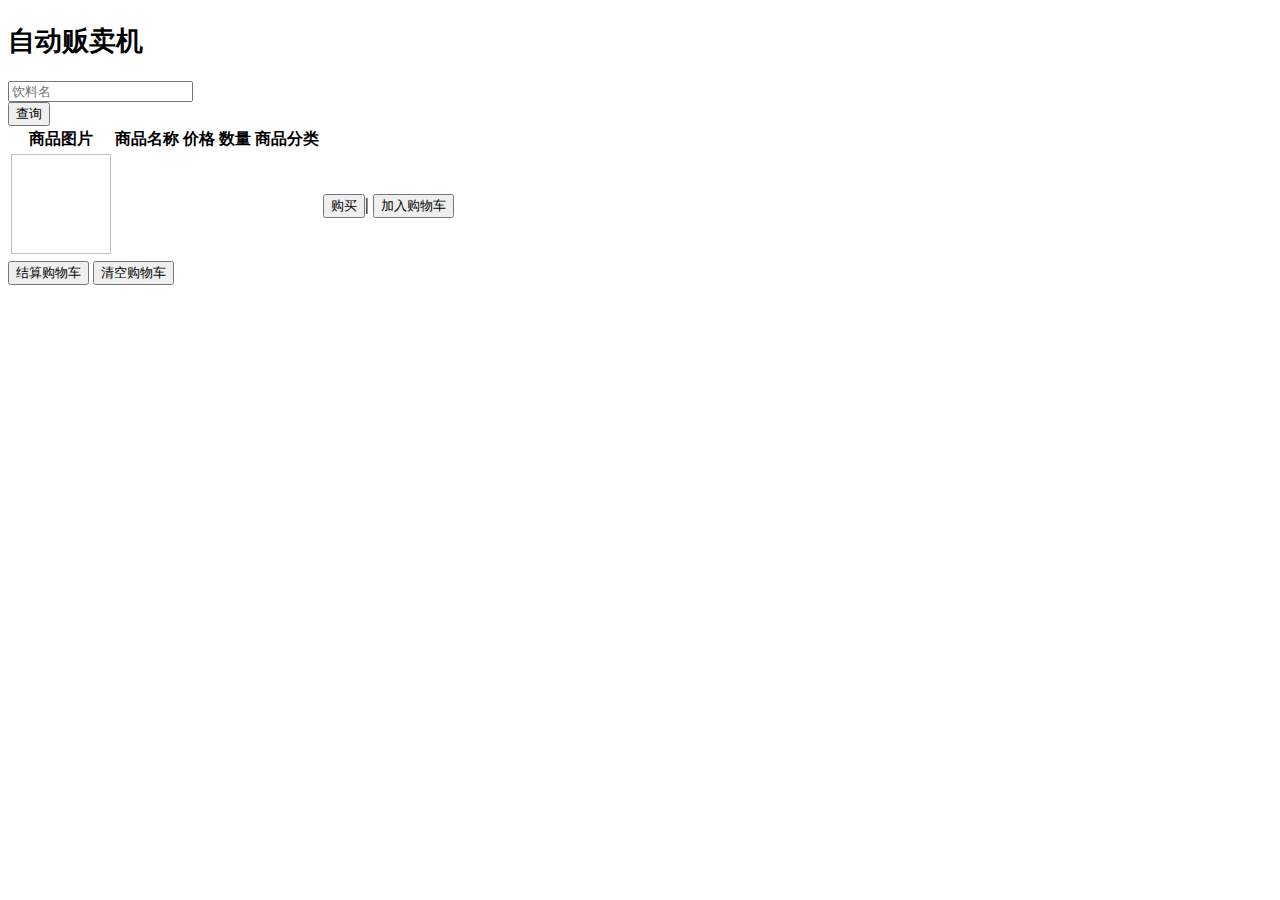
<file: src/main/resources/templates/home.html>
<!DOCTYPE html>
<html lang="en" xmlns:th="http://www.thymeleaf.org">
<head>
    <meta charset="UTF-8">
    <title>贩卖机首页</title>
    <link href="https://cdn.staticfile.org/twitter-bootstrap/3.3.7/css/bootstrap.min.css" rel="stylesheet">
    <link rel="stylesheet" type="text/css" th:href="@{/static/css/myAlert.css}">
    <script type="text/javascript" th:src="@{/static/js/myAlert.js}" charset="utf-8"></script>
    <script src="https://cdn.staticfile.org/jquery/2.1.1/jquery.min.js"></script>
</head>
<body>
<div class="container">
    <div class="row clearfix">
        <div class="col-md-12 column">
            <div class="page-header">
                <h1>
                    <small>自动贩卖机</small>
                </h1>
            </div>
        </div>
    </div>

    <div class="row clearfix">
        <div class="col-md-4 column">
<!--            <a class="btn btn-info" href="#">新增书籍</a>-->
        </div>
        <div class="col-md-4 column">
        </div>
        <div class="col-md-4 column">
            <form method="post" action="#" class="form-inline">
                <div class="form-group">
                    <input type="text" class="form-control" id="bookName" name="bookName" placeholder="饮料名">
                </div>
                <button type="submit" class="btn btn-info">查询</button>
            </form>
        </div>
    </div>

    <div class="row clearfix">
        <div class="col-md-12 column">
            <table class="table table-hover table-striped">
                <thead>
                <tr>
                    <th>商品图片</th>
                    <th>商品名称</th>
                    <th>价格</th>
                    <th>数量</th>
                    <th>商品分类</th>
                </tr>
                </thead>

                <tbody>
                    <tr th:each="commodity : ${commodity}">
                        <th><img th:src="@{${commodity.picture}}" class="img-rounded"  style="width: 100px; height: 100px;"/> </th>
                        <th th:id="commodityName+${commodity.id}" th:text="${commodity.commodityName}"></th>
                        <th th:text="${commodity.price}"></th>
                        <th th:id="count+${commodity.id}" th:text="${commodity.count}"></th>
                        <th th:text="${commodity.categoryName}"></th>
                        <th>
                            <button  type="button" class="btn btn-default"
                                    th:onclick="'javascript:buy('+${commodity.id}+');'" >购买</button>|
                            <button  type="button" class="btn btn-default"
                                    th:onclick="'javascript:append('+${commodity.id}+');'" >加入购物车</button>
                        </th>
                    </tr>
                </tbody>
            </table>
            <button  type="button" class="btn btn-info"
                     th:onclick="'javascript:settleShoppingCart();'" >结算购物车</button>
            <button  type="button" class="btn btn-info"
                     th:onclick="'javascript:clearShoppingCart('+${machineId}+');'">清空购物车</button>
        </div>
    </div>
</div>
</body>
<script type="text/javascript">

function buy(data){
    $.ajax({
        "url":"/buy",
        "type":"POST",
        "data":{
            'commodityId':data,
            'machineId':[[${machineId}]],
            'count':1
        },
        "success":function(data){
            // console.log(data)
            openwin(data)
        },
        "error":function(){
            alert('购买失败')
        }
    });
}

function append(data){
    // var str = $('#commodityName'+data).text()+"  x  " +$('#count'+data).text()+"<br>"
    var str = $('#commodityName'+data).text()+"  x  1"
    $.ajax({
        "url":"/append",
        "type":"POST",
        "data":{
            'commodityId':data,
            'machineId':[[${machineId}]],
            'count':1
        },
        "success":function(data){
                var myTip = {
                    title: "Tips",
                    msg: str+data,
                    button:{
                        ok: "ok"
                    }
                };
                MyAlert(myTip)
        },
        "error":function(){
                var myTip = {
                    title: "Tips",
                    msg: "添加失败",
                    button:{
                        ok: "ok"
                    }
                };
                MyAlert(myTip);
        }
    });
}

function settleShoppingCart(){
    $.ajax({
        "url":"/settleShoppingCart",
        "type":"POST",
        "data":{
            'machineId':[[${machineId}]]
        },
        "success":function(data){
            // console.log(data)
            if(data == '购物车中没有商品!请先将商品添加购物车')
            {
                var myTip = {
                    title: "Tips",
                    msg: data,
                    button:{
                        ok: "ok"
                    }
                };
                MyAlert(myTip);
            }else{
                openwin(data)
            }

        },
        "error":function(){
            alert('结算失败')
        }
    });
}

function clearShoppingCart(data){
    $.ajax({
        "url":"/clear",
        "type":"POST",
        "data":{
            'machineId':data
        },
        "success":function(data){
            var myTip = {
                title: "Tips",
                msg: data,
                button:{
                    ok: "ok"
                }
            };
            MyAlert(myTip);
        },
        "error":function(){
            var myTip = {
                title: "Tips",
                msg: "操作失败",
                button:{
                    ok: "ok"
                }
            };
            MyAlert(myTip);
        }
    });
}


function openwin(data) {
    var open = window.open("", "newwindow", "height=400, width=800, toolbar=no, menubar=no, scrollbars=no, resizable=no, location=no, status=no");
    open.document.write(data);
}

</script>
</html>
</file>
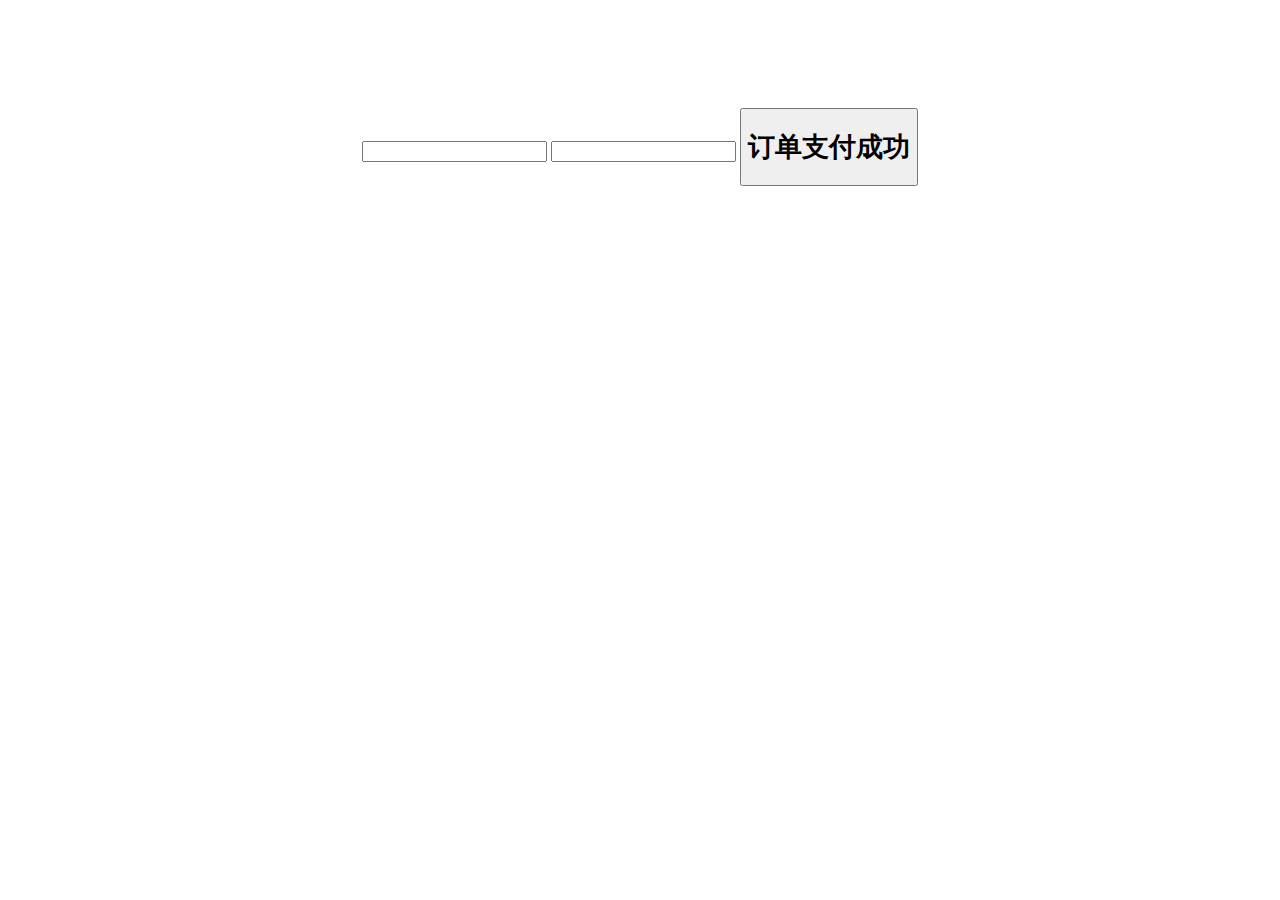
<file: src/main/resources/templates/return.html>
<!DOCTYPE html>
<html lang="en" xmlns:th="http://www.thymeleaf.org">
<head>
    <meta charset="UTF-8">
    <title>title</title>
    <link href="https://cdn.staticfile.org/twitter-bootstrap/3.3.7/css/bootstrap.min.css" rel="stylesheet">
    <script src="https://cdn.staticfile.org/jquery/2.1.1/jquery.min.js"></script>
</head>
<body>
<div class="container" style="text-align: center;">
    <form th:action="@{/doAfterPaySuccess}">
        <input class="form-control hidden" name="out_trade_no" th:value="${out_trade_no}" />
        <input class="form-control hidden" name="trade_no" th:value="${trade_no}" />
        <button class="btn btn-info" style="margin-top: 100px"><h1>订单支付成功</h1></button>
    </form>
</div>
</body>
</html>
</file>
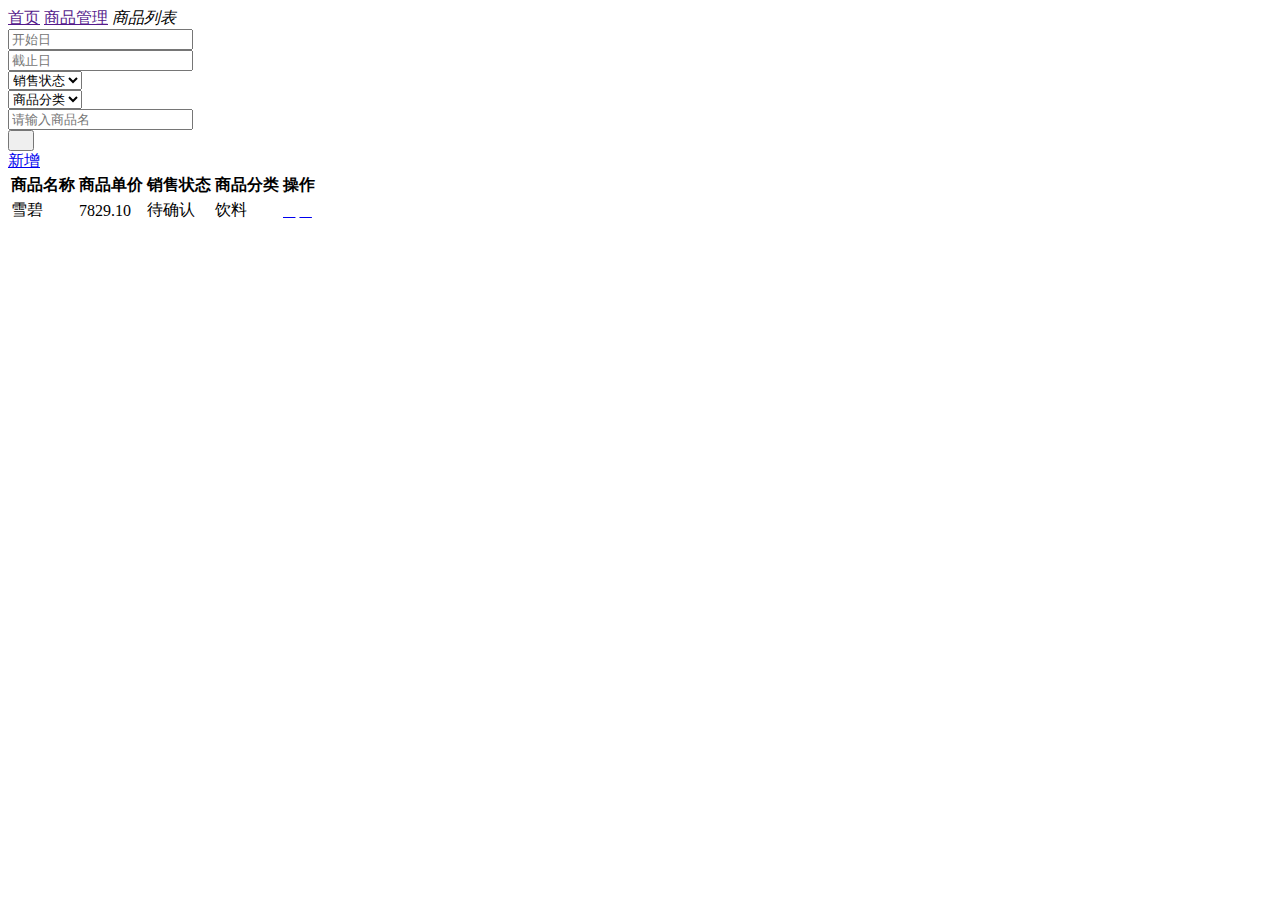
<file: src/main/resources/templates/admin/commodity-list.html>
<!DOCTYPE html>
<html class="x-admin-sm" xmlns:th="http://www.thymeleaf.org">
    
    <head>
        <meta charset="UTF-8">
        <title>欢迎页面-X-admin2.2</title>
        <meta name="renderer" content="webkit">
        <meta http-equiv="X-UA-Compatible" content="IE=edge,chrome=1">
        <meta name="viewport" content="width=device-width,user-scalable=yes, minimum-scale=0.4, initial-scale=0.8,target-densitydpi=low-dpi" />
        <link rel="stylesheet" th:href="@{/static/css/font.css}">
        <link rel="stylesheet" th:href="@{/static/css/xadmin.css}">
        <script th:src="@{/static/lib/layui/layui.js}" charset="utf-8"></script>
        <script type="text/javascript" th:src="@{/static/js/xadmin.js}"></script>
    </head>
    
    <body>
        <div class="x-nav">
            <span class="layui-breadcrumb">
                <a href="">首页</a>
                <a href="">商品管理</a>
                <a>
                    <cite>商品列表</cite></a>
            </span>
            <a class="layui-btn layui-btn-small" style="line-height:1.6em;margin-top:3px;float:right" onclick="location.reload()" title="刷新">
                <i class="layui-icon layui-icon-refresh" style="line-height:30px"></i>
            </a>
        </div>
        <div class="layui-fluid">
            <div class="layui-row layui-col-space15">
                <div class="layui-col-md12">
                    <div class="layui-card">
                        <div class="layui-card-body ">
                            <form class="layui-form layui-col-space5" th:action="@{/admin/order/query}">
                                <div class="layui-input-inline layui-show-xs-block">
                                    <input class="layui-input" placeholder="开始日" name="start" id="start"></div>
                                <div class="layui-input-inline layui-show-xs-block">
                                    <input class="layui-input" placeholder="截止日" name="end" id="end"></div>
                                <div class="layui-input-inline layui-show-xs-block">
                                    <select >
                                        <option value="-1">销售状态</option>
                                        <option value="0">正常</option>
                                        <option value="1">下架</option>
                                    </select>
                                </div>
                                <div class="layui-input-inline layui-show-xs-block">
                                    <select>
                                        <option value="-1">商品分类</option>
                                        <option value="1">饮料</option>
                                        <option value="1">薯片</option>
                                        <option value="1">饼干</option>
                                    </select>
                                 </div>
                                <div class="layui-input-inline layui-show-xs-block">
                                    <input type="text" name="trade_no" placeholder="请输入商品名" autocomplete="off" class="layui-input"></div>
                                <div class="layui-input-inline layui-show-xs-block">
                                    <button class="layui-btn" lay-submit="" lay-filter="sreach">
                                        <i class="layui-icon">&#xe615;</i></button>
                                </div>
                            </form>
                        </div>
                        <div class="layui-card-header">
                            <a title="新增" class="layui-btn layui-btn-danger" th:onclick="xadmin.open('新增',[[@{/admin/commodity/add}]])" href="javascript:;">新增</a>
<!--                            <button class="layui-btn" onclick="xadmin.open('添加用户','./order-add.html',800,600)">-->
<!--                                <i class="layui-icon"></i>添加</button></div>-->
                        <div class="layui-card-body ">
                            <table class="layui-table layui-form">
                                <thead>
                                    <tr>
                                        <th>商品名称</th>
                                        <th>商品单价</th>
                                        <th>销售状态</th>
                                        <th>商品分类</th>
                                        <th>操作</th></tr>
                                </thead>
                                <tbody>
                                    <tr th:each="commodity : ${commodities.list}">
                                        <td th:text="${commodity.commodityName}">雪碧</td>
                                        <td th:text="${commodity.price}">7829.10</td>
                                        <td th:text="${htmlCommons.getCommodityStatus(commodity.commodityStatus)}">待确认</td>
                                        <td th:text="${commodity.category.categoryName}">饮料</td>
                                        <td class="td-manage">
                                            <a title="修改" th:onclick="xadmin.open('编辑',[[@{/admin/commodity/update/}+${commodity.id}]])" href="javascript:;">
                                                <i class="layui-icon">&#xe63c;</i></a>
                                            <a title="删除" th:onclick="deleteComm(this,[[${commodity.id}]])" href="javascript:;">
                                                <i class="layui-icon">&#xe640;</i></a>
                                        </td>
                                    </tr>
                                </tbody>
                            </table>
                        </div>
                    </div>
                </div>
            </div>
        </div>
        </div>
    </body>
    <script>


        layui.use(['laydate', 'form'],
        function() {
            var laydate = layui.laydate;

            //执行一个laydate实例
            laydate.render({
                elem: '#start' //指定元素
            });

            //执行一个laydate实例
            laydate.render({
                elem: '#end' //指定元素
            });
        });

        function deleteComm(obj,data){
            $.ajax({
                "url":"/admin/commodity/deleteComm",
                "type":"POST",
                "data":{
                    'commodityId':data
                },
                "success":function(data){
                    $(obj).parents("tr").remove();
                    layer.msg(data,{
                        icon:1,
                        time:1000
                    });
                },
                "error":function(){
                    alert('删除失败')
                }
            });
        }
</script>


</html>
</file>
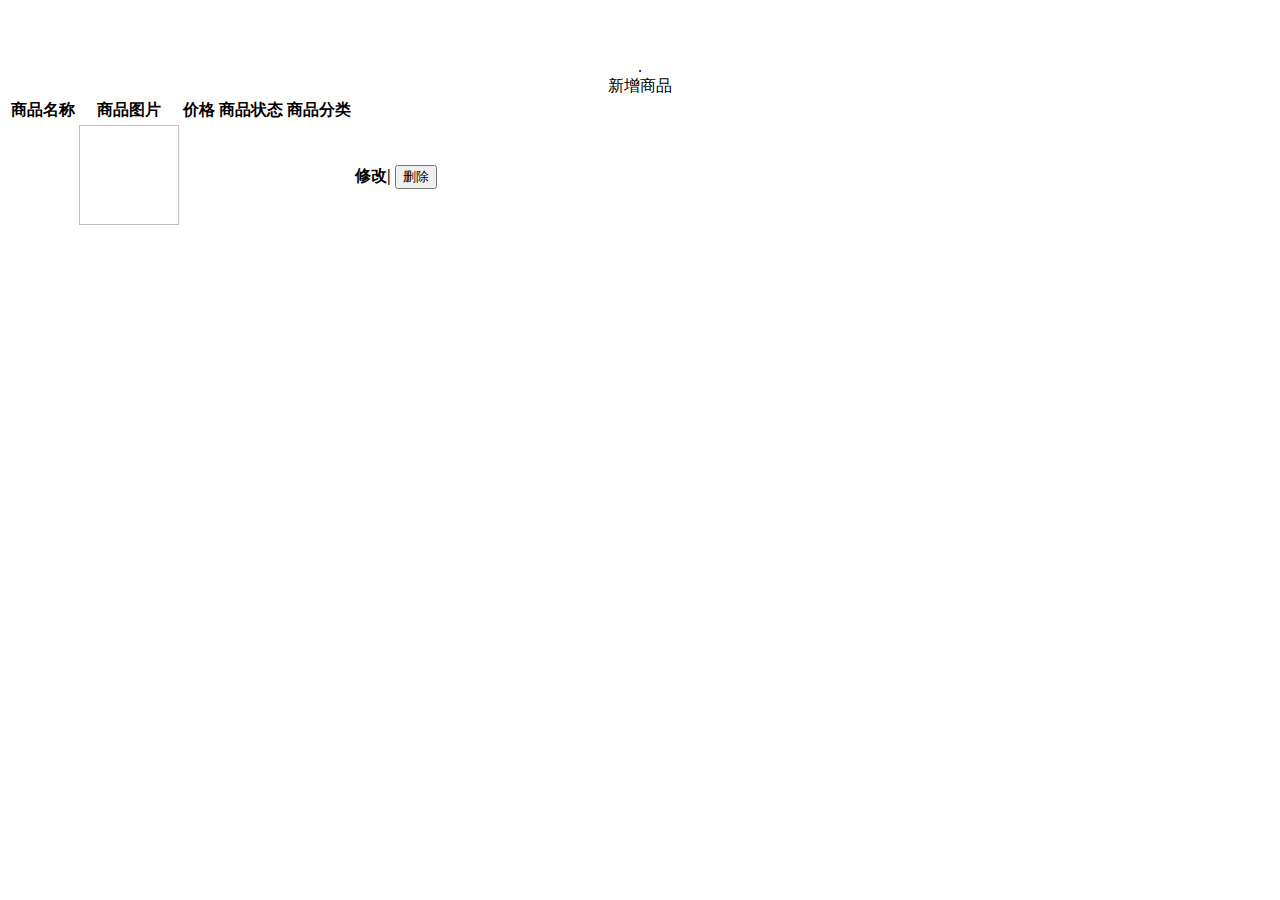
<file: src/main/resources/templates/admin/commodity.html>
<!DOCTYPE html>
<html lang="en" xmlns:th="http://www.thymeleaf.org">
<head>
    <meta charset="UTF-8">
    <title>账单管理</title>
    <link href="https://cdn.staticfile.org/twitter-bootstrap/3.3.7/css/bootstrap.min.css" rel="stylesheet">
    <script src="https://cdn.staticfile.org/jquery/2.1.1/jquery.min.js"></script>
    <link th:href="@{/css/style.css}" rel="stylesheet">
</head>
<body style="padding-top: 50px;text-align: center">
   <div th:replace="admin/header::headerBody('commodity')"></div>

   <div class="container">

       <div class="row clearfix">.
           <div>
               <a class="btn btn-info" th:href="@{/admin/commodity/add}">新增商品</a>
           </div>
           <div class="col-md-12 column">
               <table class="table table-hover table-striped">
                   <thead>
                   <tr>
                       <th>商品名称</th>
                       <th>商品图片</th>
                       <th>价格</th>
                       <th>商品状态</th>
                       <th>商品分类</th>
                   </tr>
                   </thead>

                   <tbody>
                   <tr th:each="commodity : ${commodities.list}">
                       <th th:text="${commodity.commodityName}"></th>
                       <th><img th:src="@{${commodity.picture}}" class="img-rounded"  style="width: 100px; height: 100px;"/> </th>
                       <th th:text="${commodity.price}"></th>
                       <th th:text="${htmlCommons.getCommodityStatus(commodity.commodityStatus)}"></th>
                       <th th:text="${commodity.category.categoryName}"></th>
                       <th>
                           <a class="btn btn-info" th:href="@{/admin/commodity/update/}+${commodity.id}" >修改</a>|
                           <button type="button" class="btn btn-danger"
                                   th:onclick="'javascript:deleteComm('+${commodity.id}+');'" >删除</button>
                       </th>
                   </tr>
                   </tbody>
               </table>
           </div>
           <div th:replace="common/macros::pageNav(${commodities},
                                        'admin/order/query',
                                        '')">

           </div>

       </div>
   </div>
</body>
<script>
    function deleteComm(data){
        $.ajax({
            "url":"/admin/commodity/deleteComm",
            "type":"POST",
            "data":{
                'commodityId':data
            },
            "success":function(data){
                alert(data);
                window.location.reload();
            },
            "error":function(){
                alert('删除失败')
            }
        });
    }
</script>
</html>
</file>
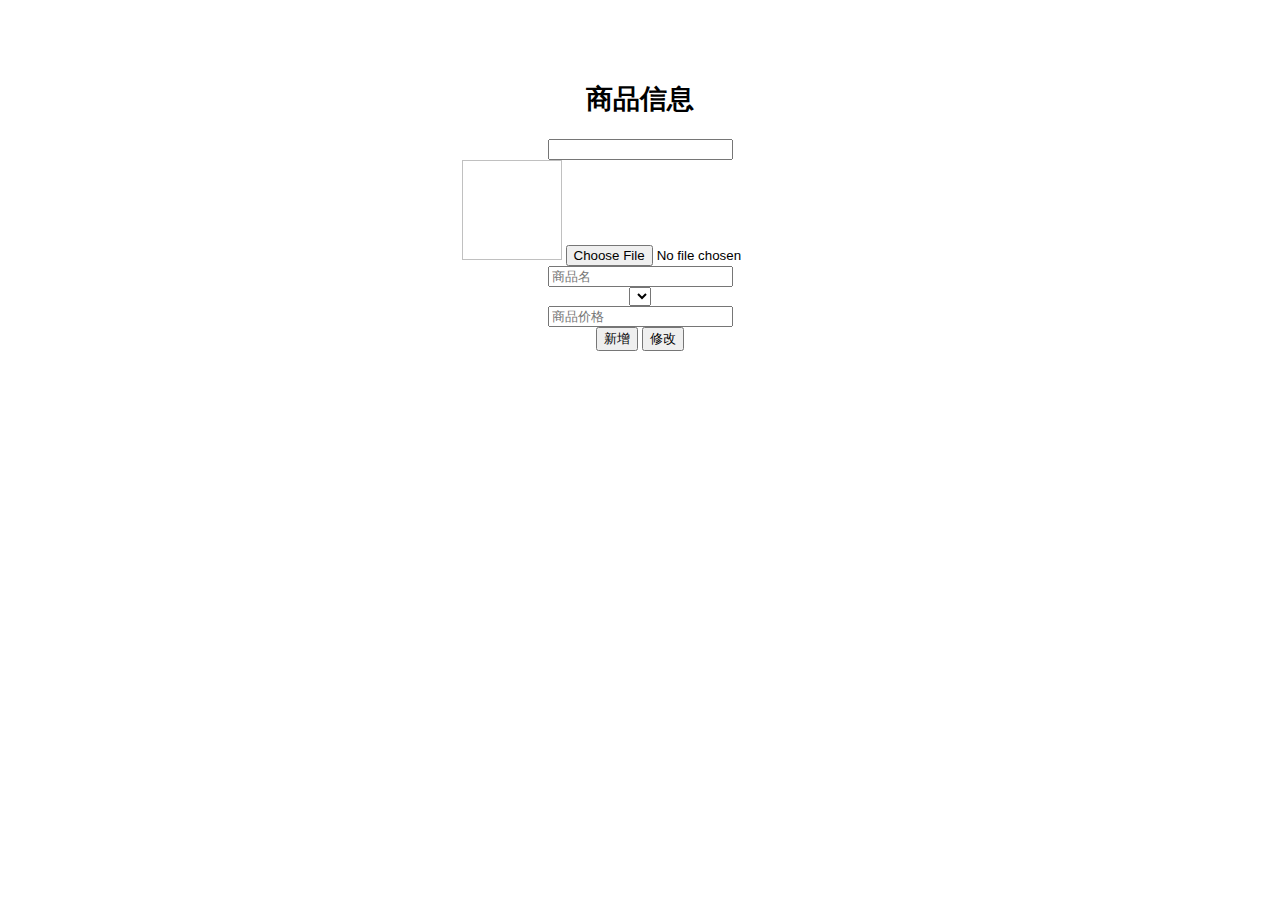
<file: src/main/resources/templates/admin/commodityDetail.html>
<!DOCTYPE html>
<html lang="en" xmlns:th="http://www.thymeleaf.org">
<head>
    <meta charset="UTF-8">
    <title>账单管理</title>
    <link href="https://cdn.staticfile.org/twitter-bootstrap/3.3.7/css/bootstrap.min.css" rel="stylesheet">
    <script src="https://cdn.staticfile.org/jquery/2.1.1/jquery.min.js"></script>
    <link th:href="@{/css/style.css}" rel="stylesheet">
</head>
<body style="padding-top: 50px;text-align: center">
   <div class="container">
       <div class="row clearfix">
           <div class="col-md-12 column">
               <div class="page-header">
                   <h1>
                       <small>商品信息</small>
                   </h1>
               </div>
           </div>
           <form id="commodityForm" method="post">
               <div class="form-group hidden">
                   <input type="text" class="form-control" id="commodityId" name="commodityId" th:value="${commodity?.getId()}">
               </div>
               <div class="form-group">
                   <img th:src="@{${commodity?.getPicture()}}" style="width: 100px; height: 100px;"/>
                   <input type="file" class="form-control" id="picture" name="picture">
               </div>
               <div class="form-group">
                   <input type="text" class="form-control" id="commodityName" name="commodityName" placeholder="商品名" th:value="${commodity?.getCommodityName()}">
               </div>
               <div class="form-group">
                   <select class="form-control" name="categoryId" id="categoryId">
                        <option th:each="category : ${categories}"
                                th:value="${category.id}"
                                th:text="${category.getCategoryName()}"
                                th:selected="${category.id} == ${commodity?.getCategoryId()}"></option>
                   </select>
               </div>
               <div class="form-group">
                   <input type="text" class="form-control" id="price" name="price" placeholder="商品价格" th:value="${commodity?.getPrice()}">
               </div>

               <th:block th:if="${commodity?.getId()}==null">
                   <button type="button" class="btn btn-info" onclick="add()">新增</button>
               </th:block>
               <th:block th:if="${commodity?.getId()}!=null">
                   <button type="button" class="btn btn-danger" onclick="update()">修改</button>
               </th:block>
           </form>
       </div>
   </div>
</body>
<script>
    function add(){
        var fromData = new FormData();

        fromData.append("commodityName",$('#commodityName').val());
        fromData.append("categoryId",$('#categoryId option:selected').val());
        fromData.append("price",$('#price').val());
        fromData.append("picture",$('#picture')[0].files[0]);

        $.ajax({
            url:"/admin/commodity/addComm",
            type:"POST",
            async: false,
            data: fromData,
            processData : false, // 使数据不做处理
            contentType : false, // 不要设置Content-Type请求头
            success:function(data){
                alert(data);
                window.location.href="/admin/commodity";
            },
            error:function(){
                alert('添加失败')
            }
        });
    }

    function update(){
        var fromData = new FormData();

        fromData.append("commodityId",$('#commodityId').val());
        fromData.append("commodityName",$('#commodityName').val());
        fromData.append("categoryId",$('#categoryId option:selected').val());
        fromData.append("price",$('#price').val());
        fromData.append("picture",$('#picture')[0].files[0]);

        $.ajax({
            "url":"/admin/commodity/updateComm",
            type:"POST",
            async: false,
            data: fromData,
            processData : false, // 使数据不做处理
            contentType : false, // 不要设置Content-Type请求头
            success:function(data){
                alert(data);
                window.location.href="/admin/commodity";
            },
            "error":function(){
                alert('修改失败')
            }
        });
    }
</script>
</html>
</file>
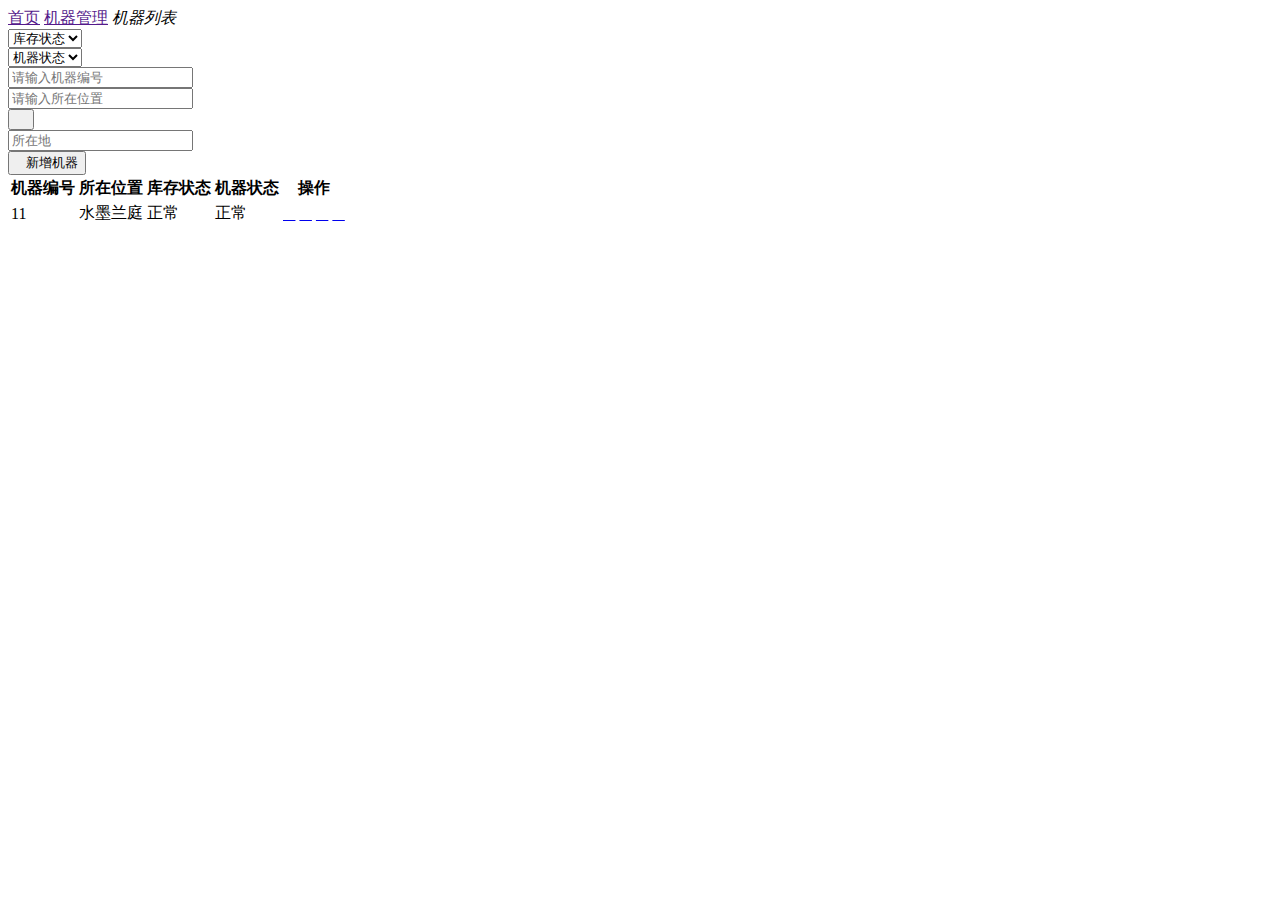
<file: src/main/resources/templates/admin/machine-list.html>
<!DOCTYPE html>
<html class="x-admin-sm" xmlns:th="http://www.thymeleaf.org">
    
    <head>
        <meta charset="UTF-8">
        <title>欢迎页面-X-admin2.2</title>
        <meta name="renderer" content="webkit">
        <meta http-equiv="X-UA-Compatible" content="IE=edge,chrome=1">
        <meta name="viewport" content="width=device-width,user-scalable=yes, minimum-scale=0.4, initial-scale=0.8,target-densitydpi=low-dpi" />
        <link rel="stylesheet" th:href="@{/static/css/font.css}">
        <link rel="stylesheet" th:href="@{/static/css/xadmin.css}">
        <script th:src="@{/static/lib/layui/layui.js}" charset="utf-8"></script>
        <script type="text/javascript" th:src="@{/static/js/xadmin.js}"></script>
    </head>
    
    <body>
        <div class="x-nav">
            <span class="layui-breadcrumb">
                <a href="">首页</a>
                <a href="">机器管理</a>
                <a>
                    <cite>机器列表</cite></a>
            </span>
            <a class="layui-btn layui-btn-small" style="line-height:1.6em;margin-top:3px;float:right" onclick="location.reload()" title="刷新">
                <i class="layui-icon layui-icon-refresh" style="line-height:30px"></i>
            </a>
        </div>
        <div class="layui-fluid">
            <div class="layui-row layui-col-space15">
                <div class="layui-col-md12">
                    <div class="layui-card">
                        <div class="layui-card-body ">
                            <form class="layui-form layui-col-space5" th:action="@{/admin/order/query}">
                                <div class="layui-input-inline layui-show-xs-block">
                                    <select name="orderStatus">
                                        <option value="-1">库存状态</option>
                                        <option value="0" th:selected="${orderStatus}==0?true:false">正常</option>
                                        <option value="1" th:selected="${orderStatus}==1?true:false">缺货</option>
                                    </select>
                                </div>
                                <div class="layui-input-inline layui-show-xs-block">
                                    <select name="orderStatus">
                                        <option value="-1">机器状态</option>
                                        <option value="0" th:selected="${orderStatus}==0?true:false">正常售卖</option>
                                        <option value="1" th:selected="${orderStatus}==1?true:false">停止售卖</option>
                                    </select>
                                </div>
                                <div class="layui-input-inline layui-show-xs-block">
                                    <input type="text" name="trade_no" placeholder="请输入机器编号" autocomplete="off" class="layui-input"></div>
                                <div class="layui-input-inline layui-show-xs-block">
                                    <input type="text" name="trade_no" placeholder="请输入所在位置" autocomplete="off" class="layui-input"></div>
                                <div class="layui-input-inline layui-show-xs-block">
                                    <button class="layui-btn" lay-submit="" lay-filter="sreach">
                                        <i class="layui-icon">&#xe615;</i></button>
                                </div>
                            </form>
                        </div>
                        <div class="layui-card-header">
                            <form id="machineForm" method="post">
                                <div class="layui-input-inline">
                                    <input type="text" lay-verify="required" autocomplete="off" class="layui-input" id="place" name="place" placeholder="所在地">
                                </div>
                                <button class="layui-btn layui-btn-danger" onclick="add()">
                                    <i class="layui-icon"></i>新增机器</button>
    <!--                            <button class="layui-btn" onclick="xadmin.open('添加用户','./order-add.html',800,600)">-->
    <!--                                <i class="layui-icon"></i>添加</button>-->
                            </form>
                        </div>
                        <div class="layui-card-body ">
                            <table class="layui-table layui-form">
                                <thead>
                                    <tr>
                                        <th>机器编号</th>
                                        <th>所在位置</th>
                                        <th>库存状态</th>
                                        <th>机器状态</th>
                                        <th>操作</th></tr>
                                </thead>
                                <tbody>
                                    <tr th:each="machine : ${machines.list}">
                                        <td th:text="${machine.id}">11</td>
                                        <td th:text="${machine.place}">水墨兰庭</td>
                                        <td th:text="${htmlCommons.getMachineStock(machine.stock)}">正常</td>
                                        <td th:text="${htmlCommons.getMachineStatus(machine.machineStatus)}">正常</td>
                                        <td class="td-manage">
                                            <a title="查看" th:onclick="xadmin.open('查看',[[@{/admin/machine/detail/}+${machine.id}]])" href="javascript:;">
                                                <i class="layui-icon">&#xe63c;</i></a>
                                            <a title="停止售货" th:onclick="stop([[${machine.id}]])" href="javascript:;" th:if="${machine.machineStatus}!=1">
                                                <i class="layui-icon">&#xe69a;</i></a>
                                            <a title="开启售货" th:onclick="start([[${machine.id}]])" href="javascript:;" th:if="${machine.machineStatus}==1">
                                                <i class="layui-icon">&#xe698;</i></a>
                                            <a title="删除" th:onclick="deleteMachine(this,[[${machine.id}]])" href="javascript:;">
                                                <i class="layui-icon">&#xe640;</i></a>
                                        </td>
                                    </tr>
                                </tbody>
                            </table>
                        </div>
                    </div>
                </div>
            </div>
        </div>
        </div>
    </body>
    <script>


        layui.use(['laydate', 'form'],
        function() {
            var laydate = layui.laydate;

            //执行一个laydate实例
            laydate.render({
                elem: '#start' //指定元素
            });

            //执行一个laydate实例
            laydate.render({
                elem: '#end' //指定元素
            });
        });

        function add(){
            $.ajax({
                url:"/admin/machine/addMachine",
                type:"POST",
                data: $('#machineForm').serialize(),
                success:function(data){
                    if(data=="地点不能为空"){
                        layer.msg(data, {
                            icon: 2,time: 1000
                        });
                    }else{
                        layer.msg(data, {
                            icon: 1,time: 1000
                        });
                    }
                },
                error:function(){
                    layer.msg('添加失败', {
                        icon: 2,time: 1000
                    });
                }
            });
        }


        function deleteMachine(obj,data){
            layer.confirm('确认要删除吗？',
                function() {
                    $.ajax({
                        url: "/admin/machine/update",
                        type: "POST",
                        data: {
                            'machineId': data,
                            'operation': 'delete'
                        },
                        success: function (data) {
                            $(obj).parents("tr").remove();
                            layer.msg(data, {
                                icon: 1,time: 1000
                            });
                        },
                        error: function () {
                            layer.msg('操作失败', {
                                icon: 1,time: 1000
                            });
                        }
                    });
                })
        }

        function stop(data){
            layer.confirm('确认要停止售货吗？',
                function(){
                    $.ajax({
                        "url":"/admin/machine/update",
                        "type":"POST",
                        "data":{
                            'machineId':data,
                            'operation':'stop'
                        },
                        "success":function(data){
                            layer.msg(data, {
                                icon: 1,time: 1000
                            });
                            window.location.reload();
                        },
                        "error":function(){
                            alert('操作失败')
                        }
                    });
                 }
            )
        }

        function start(data){
            layer.confirm('确认要开启售货吗？',
                function(){
                    $.ajax({
                        "url":"/admin/machine/update",
                        "type":"POST",
                        "data":{
                            'machineId':data,
                            'operation':'start'
                        },
                        "success":function(data){
                            layer.msg(data, {
                                icon: 1,time: 1000
                            });
                            window.location.reload();
                        },
                        "error":function(){
                            alert('操作失败')
                        }
                    });
                }
            )
        }
    </script>

</html>
</file>
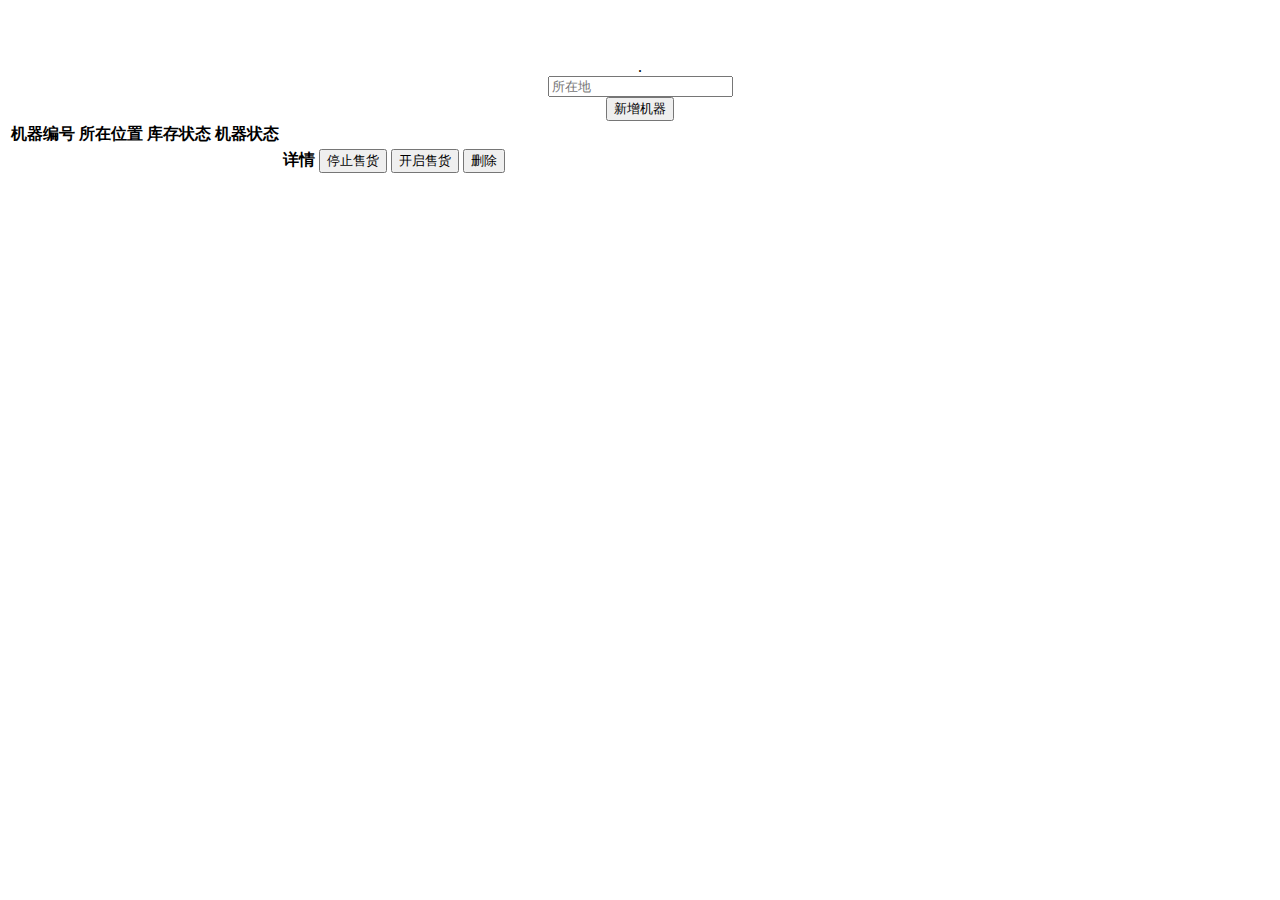
<file: src/main/resources/templates/admin/machine.html>
<!DOCTYPE html>
<html lang="en" xmlns:th="http://www.thymeleaf.org">
<head>
    <meta charset="UTF-8">
    <title>机器管理</title>
    <link href="https://cdn.staticfile.org/twitter-bootstrap/3.3.7/css/bootstrap.min.css" rel="stylesheet">
    <script src="https://cdn.staticfile.org/jquery/2.1.1/jquery.min.js"></script>
    <link th:href="@{/css/style.css}" rel="stylesheet">
</head>
<body style="padding-top: 50px;text-align: center">
   <div th:replace="admin/header::headerBody('machine')"></div>

   <div class="container">

       <div class="row clearfix">.
           <div>
               <form id="machineForm" method="post">
                   <div class="layui-input-inline">
                       <input type="text" class="form-control" id="place" name="place" placeholder="所在地" th:value="${machine?.getPlace()}">
                   </div>
                   <button type="button" class="btn btn-info" onclick="add()">新增机器</button>
               </form>

           </div>
           <div class="col-md-12 column">
               <table class="table table-hover table-striped">
                   <thead>
                   <tr>
                       <th>机器编号</th>
                       <th>所在位置</th>
                       <th>库存状态</th>
                       <th>机器状态</th>
                   </tr>
                   </thead>

                   <tbody>
                   <tr th:each="machine : ${machines.list}">
                       <th th:text="${machine.id}"></th>
                       <th th:text="${machine.place}"></th>
                       <th th:text="${htmlCommons.getMachineStock(machine.stock)}"></th>
                       <th th:text="${htmlCommons.getMachineStatus(machine.machineStatus)}"></th>
                       <th>
                           <a class="btn btn-info" th:href="@{/admin/machine/detail/}+${machine.id}" >详情</a>
                           <button type="button" th:class="'btn btn-warning '+ (${machine.machineStatus}==1?'hidden':'')"
                                   th:onclick="'javascript:stop('+${machine.id}+');'" >停止售货</button>
                           <button type="button" th:class="'btn btn-success '+ (${machine.machineStatus}==0?'hidden':'')"
                                   th:onclick="'javascript:start('+${machine.id}+');'" >开启售货</button>
                           <button type="button" class="btn btn-danger"
                                   th:onclick="'javascript:deleteMachine('+${machine.id}+');'" >删除</button>
                       </th>
                   </tr>
                   </tbody>
               </table>
           </div>
<!--           <div th:replace="common/macros::pageNav(${commodities},-->
<!--                                        'admin/order/query',-->
<!--                                        '')">-->

           </div>

       </div>
   </div>
</body>
<script>
    function stop(data){
        $.ajax({
            "url":"/admin/machine/update",
            "type":"POST",
            "data":{
                'machineId':data,
                'operation':'stop'
            },
            "success":function(data){
                alert(data);
                window.location.reload();
            },
            "error":function(){
                alert('操作失败')
            }
        });
    }

    function start(data){
        $.ajax({
            "url":"/admin/machine/update",
            "type":"POST",
            "data":{
                'machineId':data,
                'operation':'start'
            },
            "success":function(data){
                alert(data);
                window.location.reload();
            },
            "error":function(){
                alert('操作失败')
            }
        });
    }

    function deleteMachine(data){
        $.ajax({
            "url":"/admin/machine/update",
            "type":"POST",
            "data":{
                'machineId':data,
                'operation':'delete'
            },
            "success":function(data){
                alert(data);
                window.location.reload();
            },
            "error":function(){
                alert('操作失败')
            }
        });
    }

    function add(){
        $.ajax({
            url:"/admin/machine/addMachine",
            type:"POST",
            data: $('#machineForm').serialize(),
            success:function(data){
                alert(data);
                window.location.reload();
            },
            error:function(){
                alert('添加失败')
            }
        });
    }
</script>
</html>
</file>
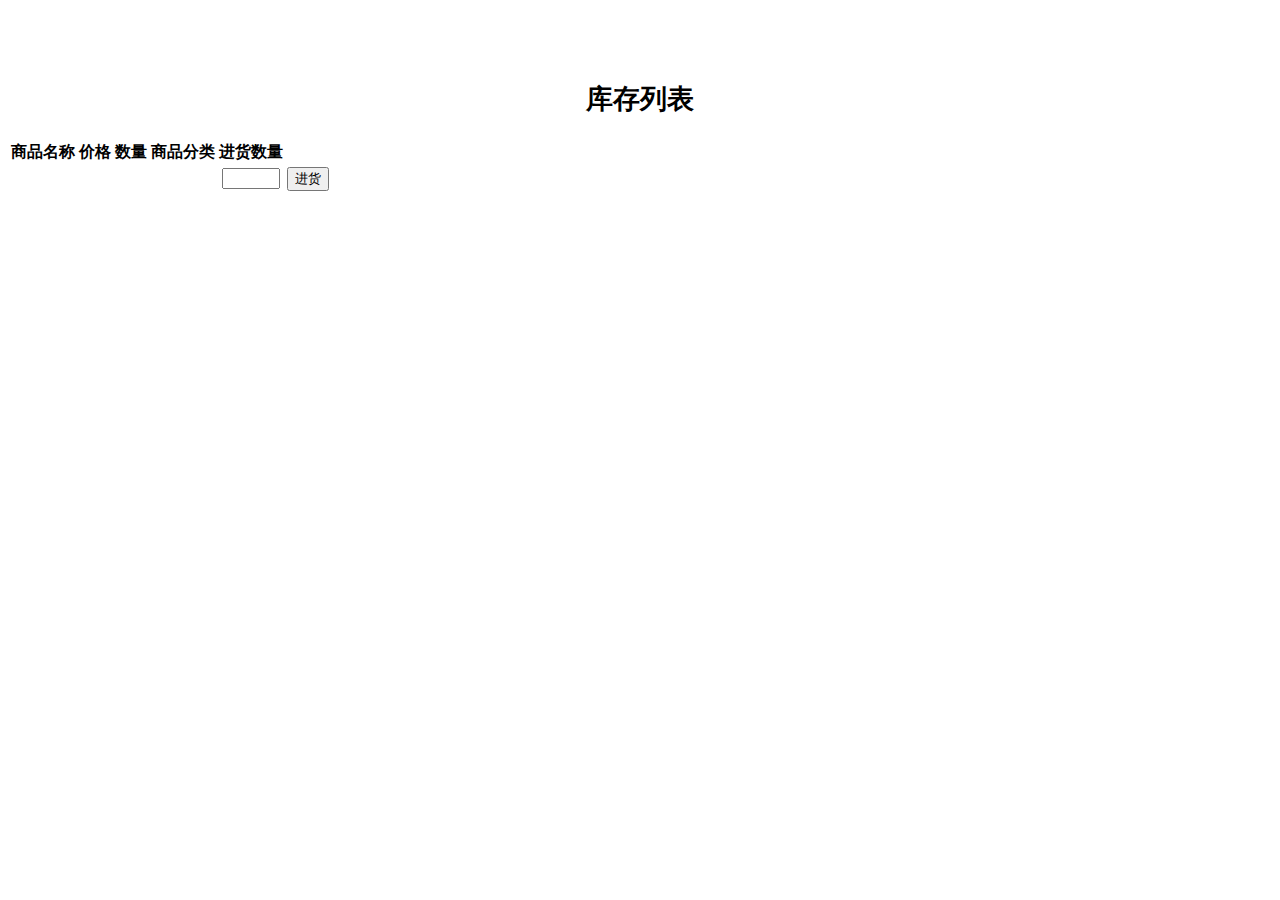
<file: src/main/resources/templates/admin/machineDetail.html>
<!DOCTYPE html>
<html lang="en" xmlns:th="http://www.thymeleaf.org">
<head>
    <meta charset="UTF-8">
    <title>机器管理</title>
    <link href="https://cdn.staticfile.org/twitter-bootstrap/3.3.7/css/bootstrap.min.css" rel="stylesheet">
    <script src="https://cdn.staticfile.org/jquery/2.1.1/jquery.min.js"></script>
    <link th:href="@{/css/style.css}" rel="stylesheet">
</head>
<body style="padding-top: 50px;text-align: center">
   <div class="container">
       <div class="row clearfix">
           <div class="col-md-12 column">
               <div class="page-header">
                   <h1>
                       <small>库存列表</small>
                   </h1>
               </div>
           </div>
           <table class="table table-hover table-striped">
               <thead>
               <tr>
                   <th>商品名称</th>
                   <th>价格</th>
                   <th>数量</th>
                   <th>商品分类</th>
                   <th>进货数量</th>
               </tr>
               </thead>

               <tbody>
               <tr th:each="commodity : ${commodity}">
                   <th th:text="${commodity.commodityName}"></th>
                   <th th:text="${commodity.price}"></th>
                   <th th:text="${commodity.count}"></th>
                   <th th:text="${commodity.categoryName}"></th>
                   <th><input th:id="count+${commodity.id}" type="text" class="form-control" style="width: 50px"></th>
                   <th><button class="btn btn-default"
                               th:onclick="'javascript:addStock('+${commodity.id}+');'">进货</button> </th>
               </tr>
               </tbody>
           </table>
       </div>
   </div>
</body>
<script>
    function addStock(data){
        $.ajax({
            "url":"/admin/machine/addStock",
            "type":"POST",
            "data":{
                'commodityId':data,
                'stock':$('#count'+data).val(),
                'machineId':[[${machineId}]]
            },
            "success":function(data){
                alert(data);
                window.location.reload();
            },
            "error":function(){
                alert('操作失败')
            }
        });
    }
</script>
</html>
</file>
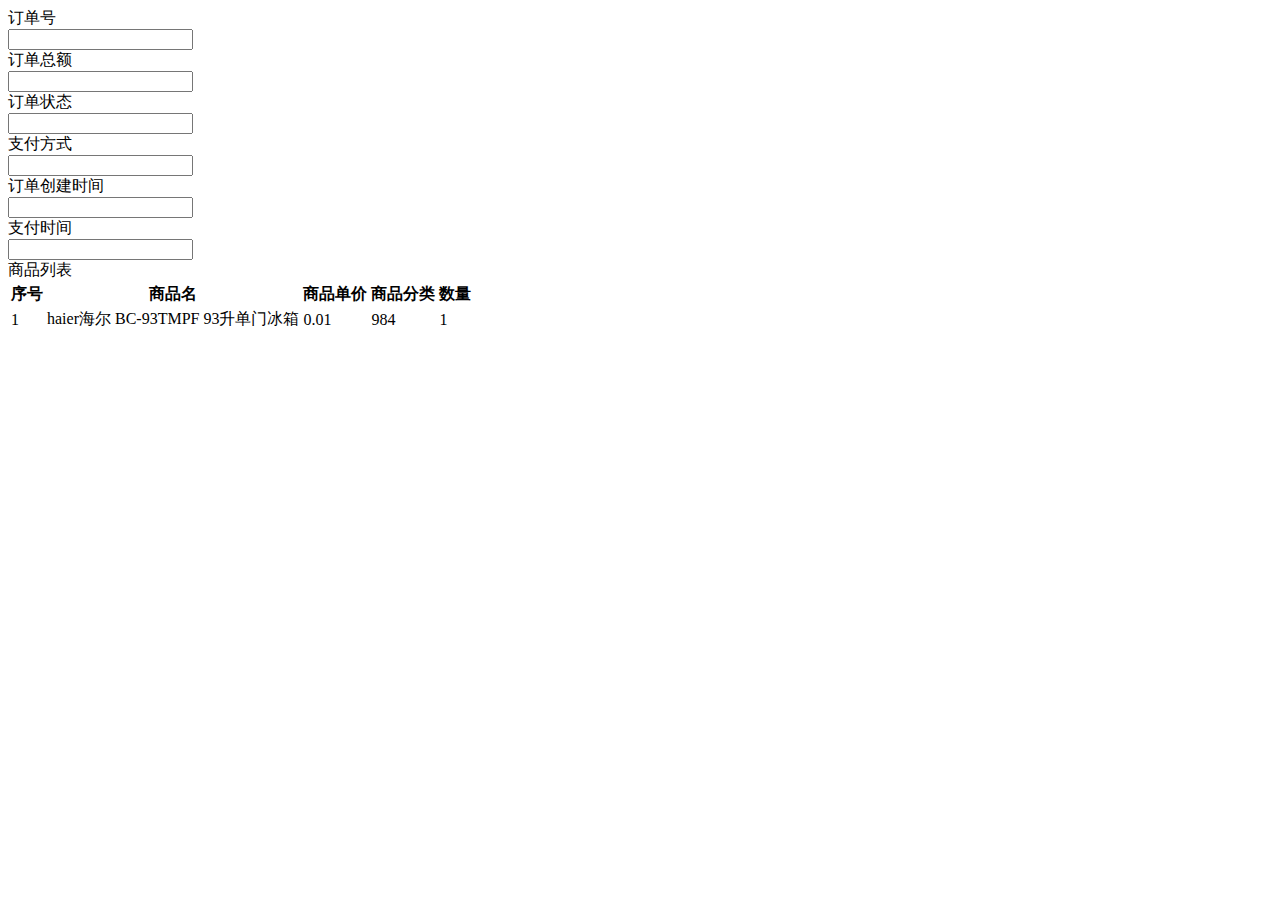
<file: src/main/resources/templates/admin/order-detail.html>
<!DOCTYPE html>
<html class="x-admin-sm" xmlns:th="http://www.thymeleaf.org">
    
    <head>
        <meta charset="UTF-8">
        <title>欢迎页面-X-admin2.2</title>
        <meta name="renderer" content="webkit">
        <meta http-equiv="X-UA-Compatible" content="IE=edge,chrome=1">
        <meta name="viewport" content="width=device-width,user-scalable=yes, minimum-scale=0.4, initial-scale=0.8,target-densitydpi=low-dpi" />
        <link rel="stylesheet" th:href="@{/static/css/font.css}">
        <link rel="stylesheet" th:href="@{/static/css/xadmin.css}">
        <script type="text/javascript" th:src="@{/static/lib/layui/layui.js}" charset="utf-8"></script>
        <script type="text/javascript" th:src="@{/static/js/xadmin.js}"></script>
        <!-- 让IE8/9支持媒体查询，从而兼容栅格 -->
        <!--[if lt IE 9]>
            <script src="https://cdn.staticfile.org/html5shiv/r29/html5.min.js"></script>
            <script src="https://cdn.staticfile.org/respond.js/1.4.2/respond.min.js"></script>
        <![endif]--></head>
    
    <body>
        <div class="layui-fluid">
            <div class="layui-row">
                <form class="layui-form">
                    <div class="layui-form-item">
                        <label for="username" class="layui-form-label">
                            订单号</label>
                        <div class="layui-input-inline">
                            <input type="text" id="username" name="username" th:value="${order.orderName}" readonly required="" lay-verify="required" autocomplete="off" class="layui-input"></div>
                    </div>
                    <div class="layui-form-item">
                        <label for="username" class="layui-form-label">
                            订单总额</label>
                        <div class="layui-input-inline">
                            <input type="text" id="username" name="username" th:value="${order.amount}" readonly required="" lay-verify="required" autocomplete="off" class="layui-input"></div>
                    </div>
                    <div class="layui-form-item">
                        <label for="phone" class="layui-form-label">
                            订单状态</label>
                        <div class="layui-input-inline">
                            <input type="text" id="phone" name="phone" th:value="${htmlCommons.getOrderStatus(order.orderStatus)}" readonly required="" lay-verify="phone" autocomplete="off" class="layui-input"></div>
                    </div>
                    <div class="layui-form-item">
                        <label for="username" class="layui-form-label">
                            支付方式</label>
                        <div class="layui-input-inline">
                            <input type="text" id="username" name="username" th:value="${htmlCommons.getOrderPayMethod(order.payMethod)}" readonly required="" lay-verify="required" autocomplete="off" class="layui-input"></div>
                    </div>
                    <div class="layui-form-item">
                        <label for="username" class="layui-form-label">
                            订单创建时间</label>
                        <div class="layui-input-inline">
                            <input type="text" id="username" name="username" th:value="${htmlCommons.getFormatTime(order.createDate)}" readonly required="" lay-verify="required" autocomplete="off" class="layui-input"></div>
                    </div>
                    <div class="layui-form-item">
                        <label for="username" class="layui-form-label">
                            支付时间</label>
                        <div class="layui-input-inline">
                            <input type="text" id="username" name="username" th:value="${htmlCommons.getFormatTime(order.payDate)}" readonly required="" lay-verify="required" autocomplete="off" class="layui-input"></div>
                    </div>
                    <div class="layui-form-item layui-form-text">
                        <label  class="layui-form-label">商品列表</label>
                        <div class="layui-input-block">
                            <table class="layui-table">
                                <thead>
                                    <th>序号</th>
                                    <th>商品名</th>
                                    <th>商品单价</th>
                                    <th>商品分类</th>
                                    <th>数量</th>
                                </thead>
                                <tbody>
                                    <tr th:each="commodity:${order.commoditySold}">
                                        <td th:text="${commodityStat.index+1}">1</td>
                                        <td th:text="${commodity.commodityName}">haier海尔 BC-93TMPF 93升单门冰箱</td>
                                        <td th:text="${commodity.price}">0.01</td>
                                        <td th:text="${commodity.category}">984</td>
                                        <td th:text="${commodity.count}">1</td>
                                    </tr>
                                 </tbody>
                             </table>
                        </div>
                     </div>
<!--        <div class="layui-form-item">-->
<!--            <label for="L_repass" class="layui-form-label"></label>-->
<!--            <button class="layui-btn" lay-filter="add" lay-submit="">增加</button>-->
<!--        </div>-->
        </form>
        </div>
        </div>
        <script>layui.use(['form', 'layer'],
            function() {
                $ = layui.jquery;
                var form = layui.form,
                layer = layui.layer;

                //自定义验证规则
                form.verify({
                    nikename: function(value) {
                        if (value.length < 5) {
                            return '昵称至少得5个字符啊';
                        }
                    },
                    pass: [/(.+){6,12}$/, '密码必须6到12位'],
                    repass: function(value) {
                        if ($('#L_pass').val() != $('#L_repass').val()) {
                            return '两次密码不一致';
                        }
                    }
                });

                //监听提交
                form.on('submit(add)',
                function(data) {
                    console.log(data);
                    //发异步，把数据提交给php
                    layer.alert("增加成功", {
                        icon: 6
                    },
                    function() {
                        // 获得frame索引
                        var index = parent.layer.getFrameIndex(window.name);
                        //关闭当前frame
                        parent.layer.close(index);
                    });
                    return false;
                });

            });</script>
        <script>var _hmt = _hmt || []; (function() {
                var hm = document.createElement("script");
                hm.src = "https://hm.baidu.com/hm.js?b393d153aeb26b46e9431fabaf0f6190";
                var s = document.getElementsByTagName("script")[0];
                s.parentNode.insertBefore(hm, s);
            })();</script>
    </body>

</html>
</file>
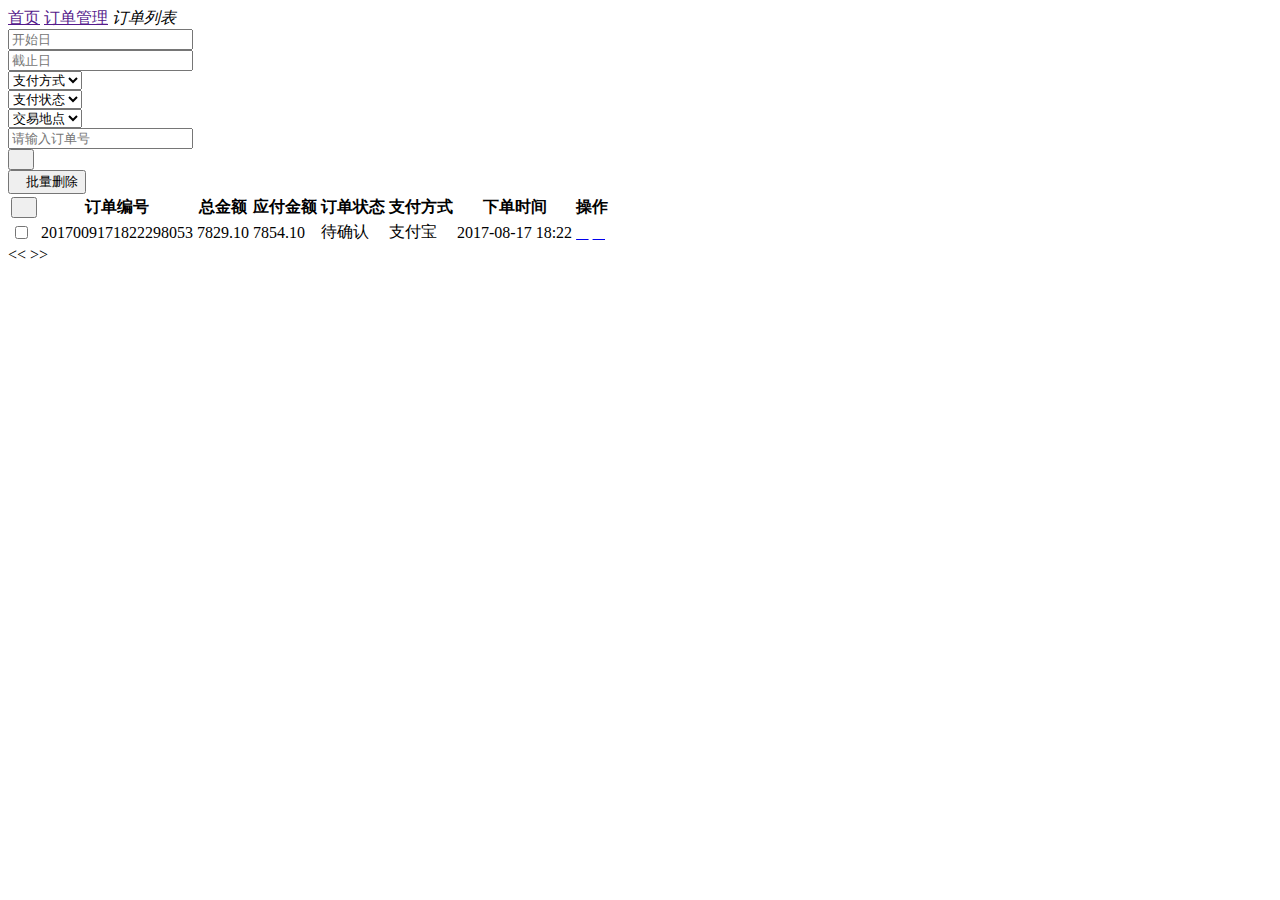
<file: src/main/resources/templates/admin/order-list.html>
<!DOCTYPE html>
<html class="x-admin-sm" xmlns:th="http://www.thymeleaf.org">
    
    <head>
        <meta charset="UTF-8">
        <title>欢迎页面-X-admin2.2</title>
        <meta name="renderer" content="webkit">
        <meta http-equiv="X-UA-Compatible" content="IE=edge,chrome=1">
        <meta name="viewport" content="width=device-width,user-scalable=yes, minimum-scale=0.4, initial-scale=0.8,target-densitydpi=low-dpi" />
        <link rel="stylesheet" th:href="@{/static/css/font.css}">
        <link rel="stylesheet" th:href="@{/static/css/xadmin.css}">
        <script th:src="@{/static/lib/layui/layui.js}" charset="utf-8"></script>
        <script type="text/javascript" th:src="@{/static/js/xadmin.js}"></script>
    </head>
    
    <body>
        <div class="x-nav">
            <span class="layui-breadcrumb">
                <a href="">首页</a>
                <a href="">订单管理</a>
                <a>
                    <cite>订单列表</cite></a>
            </span>
            <a class="layui-btn layui-btn-small" style="line-height:1.6em;margin-top:3px;float:right" onclick="location.reload()" title="刷新">
                <i class="layui-icon layui-icon-refresh" style="line-height:30px"></i>
            </a>
        </div>
        <div class="layui-fluid">
            <div class="layui-row layui-col-space15">
                <div class="layui-col-md12">
                    <div class="layui-card">
                        <div class="layui-card-body ">
                            <form class="layui-form layui-col-space5" th:action="@{/admin/order/query}">
                                <div class="layui-input-inline layui-show-xs-block">
                                    <input class="layui-input" placeholder="开始日" name="start" id="start" th:value="${start}"></div>
                                <div class="layui-input-inline layui-show-xs-block">
                                    <input class="layui-input" placeholder="截止日" name="end" id="end" th:value="${end}"></div>
                                <div class="layui-input-inline layui-show-xs-block">
                                    <select name="payMethod">
                                        <option value="-1">支付方式</option>
                                        <option value="0" th:selected="${payMethod}==0?true:false">支付宝</option>
                                        <option value="1" th:selected="${payMethod}==1?true:false">微信</option>
                                    </select>
                                </div>
                                <div class="layui-input-inline layui-show-xs-block">
                                    <select name="orderStatus">
                                        <option value="-1">支付状态</option>
                                        <option value="0" th:selected="${orderStatus}==0?true:false">未支付</option>
                                        <option value="1" th:selected="${orderStatus}==1?true:false">已支付</option>
                                        <option value="2" th:selected="${orderStatus}==2?true:false">订单失效</option>
                                        <option value="3" th:selected="${orderStatus}==3?true:false">订单退款</option>
                                    </select>
                                </div>
                                <div class="layui-input-inline layui-show-xs-block">
                                    <select  name="place">
                                        <option value="-1">交易地点</option>
                                        <option value="1">水墨兰庭</option>
                                    </select>
                                </div>
                                <div class="layui-input-inline layui-show-xs-block">
                                    <input type="text" name="trade_no" placeholder="请输入订单号" autocomplete="off" th:value="${trade_no}" class="layui-input"></div>
                                <div class="layui-input-inline layui-show-xs-block">
                                    <button class="layui-btn" lay-submit="" lay-filter="sreach">
                                        <i class="layui-icon">&#xe615;</i></button>
                                </div>
                            </form>
                        </div>
                        <div class="layui-card-header">
                            <button class="layui-btn layui-btn-danger" onclick="delAll()">
                                <i class="layui-icon"></i>批量删除</button>
<!--                            <button class="layui-btn" onclick="xadmin.open('添加用户','./order-add.html',800,600)">-->
<!--                                <i class="layui-icon"></i>添加</button></div>-->
                        <div class="layui-card-body ">
                            <table class="layui-table layui-form">
                                <thead>
                                    <tr>
                                        <th>
                                            <button type="button" onclick="checkall()" title="全选" ><i class="layui-icon">&#xe70a;</i></button>
                                        </th>
                                        <th>订单编号</th>
                                        <th>总金额</th>
                                        <th>应付金额</th>
                                        <th>订单状态</th>
                                        <th>支付方式</th>
                                        <th>下单时间</th>
                                        <th>操作</th></tr>
                                </thead>
                                <tbody>
                                    <tr th:each="order : ${orders.list}">
                                        <td>
                                            <input type="checkbox" name="primary" lay-skin="primary" th:value="${order.orderName}"></td>
                                        <td th:text="${order.orderName}">2017009171822298053</td>
                                        <td th:text="${order.amount}">7829.10</td>
                                        <td th:text="${order.amount}">7854.10</td>
                                        <td th:text="${htmlCommons.getOrderStatus(order.orderStatus)}">待确认</td>
                                        <td >支付宝</td>
                                        <td th:text="${htmlCommons.getFormatTime(order.createDate)}">2017-08-17 18:22</td>
                                        <td class="td-manage">
                                            <a title="查看" th:onclick="xadmin.open('查看',[[@{/admin/order/detail/}+${order.orderName}]])" href="javascript:;">
                                                <i class="layui-icon">&#xe63c;</i></a>
                                            <a title="删除" th:onclick="member_del(this,[[${order.orderName}]])" href="javascript:;">
                                                <i class="layui-icon">&#xe640;</i></a>
                                        </td>
                                    </tr>
                                </tbody>
                            </table>
                        </div>
                        <div class="layui-card-body ">
                            <div class="page">
                                <div>
                                    <th:block th:if="${orders.hasPreviousPage}">
                                        <a class="prev"
                                           th:href="@{'/admin/order/query/page/'+${orders.prePage}+
                                           '?orderStatus='+${orderStatus}+
                                           '&payMethod='+${payMethod}+
                                           '&place='+${place}+
                                           '&start='+${start}+
                                           '&end='+${end}+
                                           '&trade_no='+${trade_no}}"
                                        >
                                            &lt;&lt;
                                        </a>
                                    </th:block>
                                    <th:block th:each="navIndex :${orders.navigatepageNums}">
                                        <a  th:if="${orders.pageNum!=navIndex}"
                                            class="num"
                                            th:href="@{'/admin/order/query/page/'+${navIndex}+
                                            '?orderStatus='+${orderStatus}+
                                           '&payMethod='+${payMethod}+
                                           '&place='+${place}+
                                           '&start='+${start}+
                                           '&end='+${end}+
                                           '&trade_no='+${trade_no}}"
                                            th:text="${navIndex}">
                                        </a>
                                        <span th:if="${orders.pageNum==navIndex}"
                                              class="current"
                                              th:text="${orders.pageNum}">
                                        </span>
                                    </th:block>
                                    <th:block th:if="${orders.hasNextPage}">
                                        <a class="next"
                                           th:href="@{'/admin/order/query/page/'+${orders.nextPage}
                                           '?orderStatus='+${orderStatus}+
                                           '&payMethod='+${payMethod}+
                                           '&place='+${place}+
                                           '&start='+${start}+
                                           '&end='+${end}+
                                           '&trade_no='+${trade_no}}">
                                            &gt;&gt;
                                        </a>
                                    </th:block>
                                </div>
                            </div>
                        </div>
                    </div>
                </div>
            </div>
        </div>
        </div>
    </body>
    <script>


        layui.use(['laydate', 'form'],
        function() {
            var laydate = layui.laydate;

            //执行一个laydate实例
            laydate.render({
                elem: '#start' //指定元素
            });

            //执行一个laydate实例
            laydate.render({
                elem: '#end' //指定元素
            });
        });


        /*用户-删除*/
        function member_del(obj,id) {
            layer.confirm('确认要删除吗？'+id,
            function(index) {
                //发异步删除数据
                $.ajax({
                    url:"/admin/order/delete",
                    type:"POST",
                    data:{
                        orderId:id
                    },
                    success:function () {
                        $(obj).parents("tr").remove();
                        layer.msg('已删除!', {
                            icon: 1,
                            time: 1000
                        });
                    },
                    error:function () {
                        layer.msg('删除失败', {
                            icon: 1
                        });
                    }
                })

            });
        }

        function delAll() {
            var primary = $("input[name='primary']:checked").map(function () {
                    return $(this).val();
            }).get().join(',');
            if(primary==""){
                layer.msg('没有选择任何订单!', {
                    icon: 2
                });
            }else{
                layer.confirm('确认要删除吗？' + primary,
                    function(index) {
                        $.ajax({
                            url:"/admin/order/delAll",
                            type:"POST",
                            data:{
                                "ids":primary
                            },
                            success:function(data){
                                layer.msg('删除成功', {
                                    icon: 1
                                });
                                $(".layui-form-checked").not('.header').parents('tr').remove();
                            },
                            error:function () {
                                layer.msg('操作失败', {
                                    icon: 2
                                });
                            }
                        })
                    });
            }
        }

        function checkall(){
            var form = layui.form
            var primary = document.getElementsByTagName("input");
                for(var i = 0;i<primary.length;i++){
                    if(primary[i].type == "checkbox"){
                        if(primary[i].checked==true){
                            primary[i].checked=false;
                        }else{
                            primary[i].checked=true;
                        }
                    }
                }
            form.render('checkbox');
        }
    </script>



</html>
</file>
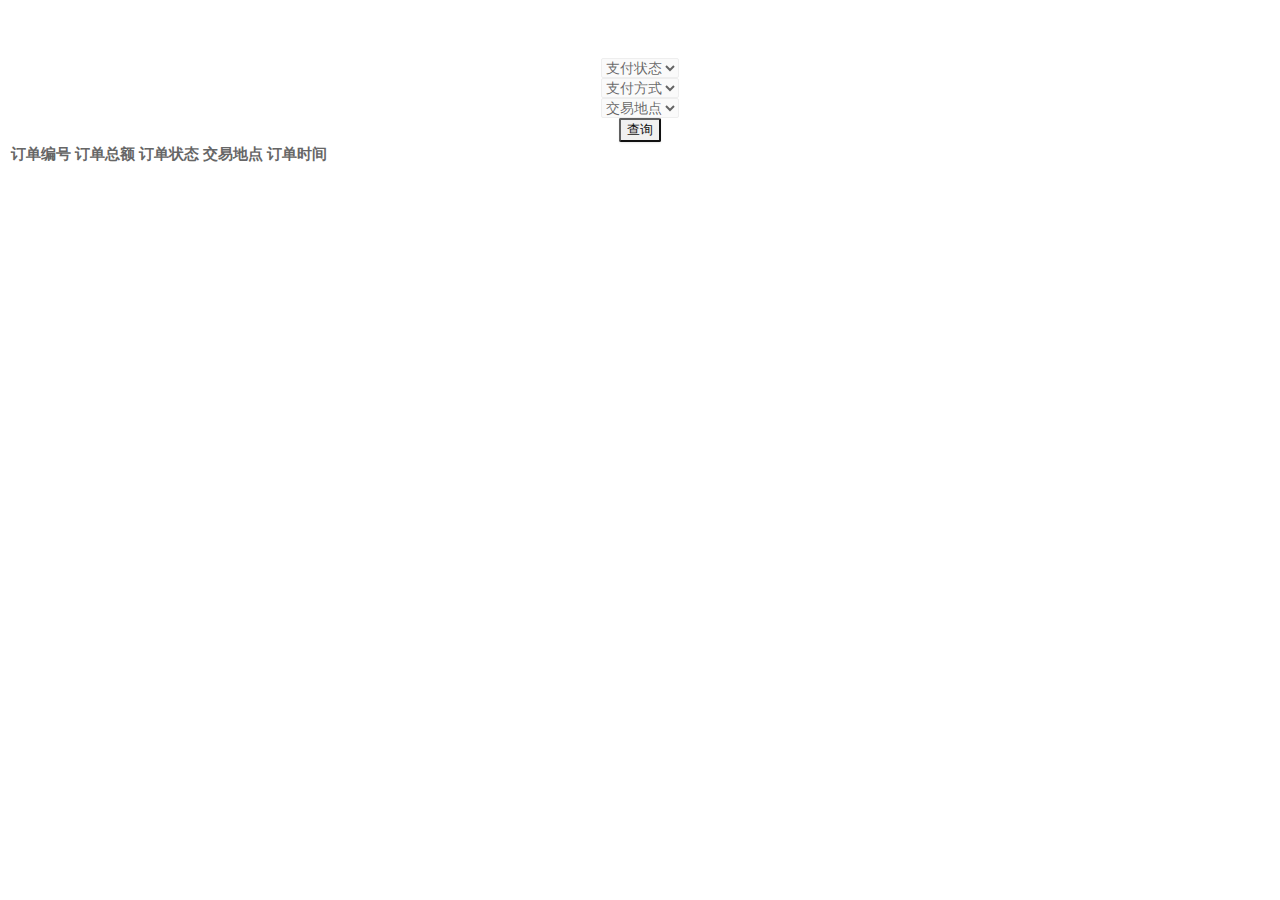
<file: src/main/resources/templates/admin/order.html>
<!DOCTYPE html>
<html lang="en" xmlns:th="http://www.thymeleaf.org">
<head>
    <meta charset="UTF-8">
    <title>账单管理</title>
    <link href="https://cdn.staticfile.org/twitter-bootstrap/3.3.7/css/bootstrap.min.css" rel="stylesheet">
    <script src="https://cdn.staticfile.org/jquery/2.1.1/jquery.min.js"></script>
    <link th:href="@{/css/style.css}" rel="stylesheet">
</head>
<style>
    .social-links li a{-webkit-border-radius:50%;background:#EFF0F4;border-radius:50%;color:#7A7676;display:inline-block;height:30px;line-height:30px;text-align:center;width:30px}.row{margin-right:-10px;margin-left:-10px}.col-lg-1,.col-lg-10,.col-lg-11,.col-lg-12,.col-lg-2,.col-lg-3,.col-lg-4,.col-lg-5,.col-lg-6,.col-lg-7,.col-lg-8,.col-lg-9,.col-md-1,.col-md-10,.col-md-11,.col-md-12,.col-md-2,.col-md-3,.col-md-4,.col-md-5,.col-md-6,.col-md-7,.col-md-8,.col-md-9,.col-sm-1,.col-sm-10,.col-sm-11,.col-sm-12,.col-sm-2,.col-sm-3,.col-sm-4,.col-sm-5,.col-sm-6,.col-sm-7,.col-sm-8,.col-sm-9,.col-xs-1,.col-xs-10,.col-xs-11,.col-xs-12,.col-xs-2,.col-xs-3,.col-xs-4,.col-xs-5,.col-xs-6,.col-xs-7,.col-xs-8,.col-xs-9{padding-left:10px;padding-right:10px}.breadcrumb{background-color:transparent;margin-bottom:15px;margin-top:5px}.dropdown-menu{padding:4px 0;-webkit-animation:dropdownOpen .3s ease-out;-o-animation:dropdownOpen .3s ease-out;animation:dropdownOpen .3s ease-out;border:0;box-shadow:0 2px 5px 0 rgba(0,0,0,0.26)}.dropdown-menu > li > a{padding:6px 20px}.bg-primary{background-color:#6e8cd7!important}.bg-success{background-color:#33b86c!important}.bg-info{background-color:#29b6f6!important}.bg-warning{background-color:#ffd740!important}.bg-danger{background-color:#ef5350!important}.bg-muted{background-color:#d0d0d0!important}.bg-inverse{background-color:#212121!important}.bg-purple{background-color:#7e57c2!important}.bg-pink{background-color:#ec407a!important}.bg-white{background-color:#fff!important}.text-white{color:#fff}.text-danger{color:#ef5350}.text-muted{color:#98a6ad}.text-primary{color:#6e8cd7}.text-warning{color:#ffd740}.text-success{color:#33b86c}.text-info{color:#29b6f6}.text-inverse{color:#212121}.text-pink{color:#ec407a}.text-purple{color:#7e57c2}.text-dark{color:#797979!important}.form-control{-moz-border-radius:2px;-moz-box-shadow:inset 0 1px 2px rgba(0,0,0,0.1);-webkit-border-radius:2px;-webkit-box-shadow:inset 0 1px 2px rgba(0,0,0,0.1);background-color:#fafafa;border-radius:2px;border:1px solid #eee;box-shadow:none;color:rgba(0,0,0,0.6);font-size:14px}.form-control:focus{background:#fff;border:1px solid #e0e0e0;box-shadow:none}.label-primary{background-color:#6e8cd7}.label-success{background-color:#33b86c}.label-info{background-color:#29b6f6}.label-warning{background-color:#ffd740}.label-danger{background-color:#ef5350}.label-purple{background-color:#7e57c2}.label-pink{background-color:#ec407a}.label-inverse{background-color:#212121}.badge{text-transform:uppercase;font-weight:400;padding:3px 5px;font-size:12px;margin-top:1px}.badge-xs{font-size:9px}.badge-xs,.badge-sm{-webkit-transform:translate(0,-2px);-ms-transform:translate(0,-2px);-o-transform:translate(0,-2px);transform:translate(0,-2px)}.badge-primary{background-color:#6e8cd7}.badge-success{background-color:#33b86c}.badge-info{background-color:#29b6f6}.badge-warning{background-color:#ffd740}.badge-danger{background-color:#ef5350}.badge-purple{background-color:#7e57c2}.badge-pink{background-color:#ec407a}.badge-inverse{background-color:#212121}.pagination > li > a{background-color:#fff;border:1px solid #ddd;color:#373e4a}.pagination > li > span{background-color:#fff;border:1px solid #ddd;color:#373e4a}.pagination > .active > a,.pagination > .active > span,.pagination > .active > a:hover,.pagination > .active > span:hover,.pagination > .active > a:focus,.pagination > .active > span:focus{background-color:#6e8cd7;border-color:#6e8cd7}.tabs{background-color:#fff;margin:0 auto;padding:0;position:relative;white-space:nowrap;width:100%}.tabs li.tab{background-color:#fff;display:block;float:left;margin:0;text-align:center}.tabs li.tab a{-moz-transition:color .28s ease;-ms-transition:color .28s ease;-o-transition:color .28s ease;-webkit-transition:color .28s ease;color:#ee6e73;display:block;height:100%;text-decoration:none;transition:color .28s ease;width:100%}.tabs li.tab a.active{color:#6e8cd7!important}.tabs .indicator{background-color:#6e8cd7;bottom:0;height:2px;position:absolute;will-change:left,right}.tabs-top .indicator{top:0}.nav.nav-tabs + .tab-content{background:#fff;margin-bottom:30px;padding:30px}.tabs-vertical-env{background-color:#eee;margin-bottom:30px}.tabs-vertical-env .tab-content{background:#fff;display:table-cell;margin-bottom:30px;padding:30px;vertical-align:top}.tabs-vertical-env .nav.tabs-vertical{display:table-cell;min-width:120px;vertical-align:top;width:150px}.tabs-vertical-env .nav.tabs-vertical li.active > a{background-color:#fff;border:0}.tabs-vertical-env .nav.tabs-vertical li > a{color:#333;text-align:center;white-space:nowrap}.nav.nav-tabs > li.active > a{background-color:#fff;border:0}.nav.nav-tabs > li > a,.nav.tabs-vertical > li > a{background-color:transparent;border-radius:0;border:none;color:#333!important;cursor:pointer;line-height:50px;font-weight:500;padding-left:20px;padding-right:20px}.nav.nav-tabs > li > a:hover,.nav.tabs-vertical > li > a:hover{color:#6e8cd7!important}.tab-content{box-shadow:0 1px 1px rgba(0,0,0,0.05);color:#777}.nav.nav-tabs > li:last-of-type a{margin-right:0}.nav.nav-tabs{border-bottom:0;box-shadow:0 1px 1px rgba(0,0,0,0.05)}.navtab-bg{background-color:#eee}.nav-tabs.nav-justified > .active > a,.nav-tabs.nav-justified > .active > a:hover,.nav-tabs.nav-justified > .active > a:focus,.tabs-vertical-env .nav.tabs-vertical li.active > a{border:none}.nav-tabs > li.active > a,.nav-tabs > li.active > a:focus,.nav-tabs > li.active > a:hover,.tabs-vertical > li.active > a,.tabs-vertical > li.active > a:focus,.tabs-vertical > li.active > a:hover{color:#6e8cd7!important}.dropcap{font-size:3.1em}.dropcap,.dropcap-circle,.dropcap-square{display:block;float:left;font-weight:400;line-height:36px;margin-right:6px;text-shadow:none}.modal .modal-dialog .modal-content{-moz-box-shadow:none;-webkit-box-shadow:none;border-color:#DDD;border-radius:2px;box-shadow:none;padding:30px}.modal .modal-dialog .modal-content .modal-header{border-bottom-width:2px;margin:0;padding:0}.modal .modal-dialog .modal-content .modal-body{padding:20px 0}.modal .modal-dialog .modal-content .modal-footer{padding:0}.modal-full{width:98%}.modal-content .nav.nav-tabs + .tab-content{margin-bottom:0}.modal-content .panel-group{margin-bottom:0}.modal-content .panel{border-top:none}.tabs-vertical-env .tab-content{margin-bottom:0}.table > thead > tr > td.middle-align,.table > tbody > tr > td.middle-align,.table > tfood > tr > td.middle-align,.table > thead > tr > th.middle-align,.table > tbody > tr > th.middle-align,.table > tfood > tr > th.middle-align{vertical-align:middle}.legendLabel{padding-left:10px!important}.alert-success{background-color:#ccedda;border-color:#7ad19f;color:#33b86c}.alert-success .alert-link{color:#268a51}.list-group-item.active{background-color:#ddd;border-color:#ddd;color:#444;z-index:2}.list-group-item.active:hover{background-color:#ddd;border-color:#ddd;color:#444;z-index:2}.list-group-item.active:hover .list-group-item-text{color:#6e8cd7}.list-group-item.active:focus{background-color:#ddd;border-color:#ddd;color:#444;z-index:2}.list-group-item.active:focus .list-group-item-text{color:#6e8cd7}.list-group-item.active .list-group-item-text{color:#6e8cd7}.list-group-item{border-radius:0;padding:12px 20px}.list-group-item:first-child{border-radius:0;padding:12px 20px}.list-group-item:last-child{border-radius:0;padding:12px 20px}.list-group-item-heading{font-weight:300}.list-group-item.active > .badge{color:#6e8cd7}.nav-pills > .active > a > .badge{color:#6e8cd7}.has-success .form-control{border-color:#33b86c;box-shadow:none!important}.has-warning .form-control{border-color:#ffd740;box-shadow:none!important}.has-error .form-control{border-color:#ef5350;box-shadow:none!important}.input-group-addon{border-radius:2px;border:1px solid #eee}.p-0{padding:0!important}.p-t-0{padding-top:0!important}.p-t-10{padding-top:10px!important}.p-b-10{padding-bottom:10px!important}.m-0{margin:0!important}.m-r-5{margin-right:5px}.m-r-10{margin-right:10px}.m-r-15{margin-right:15px!important}.m-l-10{margin-left:10px}.m-l-15{margin-left:15px}.m-t-5{margin-top:5px!important}.m-t-0{margin-top:0}.m-t-10{margin-top:10px!important}.m-t-15{margin-top:15px!important}.m-t-20{margin-top:20px}.m-t-30{margin-top:30px!important}.m-t-40{margin-top:40px!important}.m-b-0{margin-bottom:0}.m-b-5{margin-bottom:5px}.m-b-10{margin-bottom:10px}.m-b-15{margin-bottom:15px}.m-b-30{margin-bottom:30px}.w-xs{min-width:80px}.w-sm{min-width:95px}.w-md{min-width:110px}.w-lg{min-width:140px}.m-h-50{min-height:50px}.l-h-34{line-height:34px}.font-light{font-weight:300}.wrapper-md{padding:20px}.pull-in{margin-left:-15px;margin-right:-15px}.b-0{border:none!important}.no-border{border:none}.bx-shadow{-moz-box-shadow:0 1px 2px 0 rgba(0,0,0,0.1);-webkit-box-shadow:0 1px 2px 0 rgba(0,0,0,0.1);box-shadow:0 1px 2px 0 rgba(0,0,0,0.1)}.mx-box{max-height:380px;min-height:380px}.thumb-sm{height:32px;width:32px}.thumb-md{height:48px;width:48px}.thumb-lg{height:88px;width:88px}.grid-structure .grid-container{background-color:#f5f5f5;margin-bottom:10px;padding:10px 20px}.icon-list div{cursor:pointer;line-height:40px;white-space:nowrap}.icon-list i{-webkit-transition:all .2s;-webkit-transition:font-size .2s;display:inline-block;font-size:14px;margin:0;text-align:center;transition:all .2s;transition:font-size .2s;vertical-align:middle;width:40px}.icon-list .col-md-3:hover i{-o-transform:scale(2);-webkit-transform:scale(2);moz-transform:scale(2);transform:scale(2)}.ionicon-list i{font-size:16px}.ionicon-list .col-md-3:hover i{-o-transform:scale(2);-webkit-transform:scale(2);moz-transform:scale(2);transform:scale(2)}.waves-effect{position:relative;cursor:pointer;display:inline-block;overflow:hidden;-webkit-user-select:none;-moz-user-select:none;-ms-user-select:none;user-select:none;-webkit-tap-highlight-color:transparent;vertical-align:middle;z-index:1;will-change:opacity,transform;-webkit-transition:all .3s ease-out;-moz-transition:all .3s ease-out;-o-transition:all .3s ease-out;-ms-transition:all .3s ease-out;transition:all .3s ease-out}.waves-effect .waves-ripple{position:absolute;border-radius:50%;width:20px;height:20px;margin-top:-10px;margin-left:-10px;opacity:0;background:rgba(0,0,0,0.2);-webkit-transition:all .7s ease-out;-moz-transition:all .7s ease-out;-o-transition:all .7s ease-out;-ms-transition:all .7s ease-out;transition:all .7s ease-out;-webkit-transition-property:-webkit-transform,opacity;-moz-transition-property:-moz-transform,opacity;-o-transition-property:-o-transform,opacity;transition-property:transform,opacity;-webkit-transform:scale(0);-moz-transform:scale(0);-ms-transform:scale(0);-o-transform:scale(0);transform:scale(0);pointer-events:none}.waves-effect.waves-light .waves-ripple{background-color:rgba(255,255,255,0.45)}.waves-effect.waves-red .waves-ripple{background-color:rgba(244,67,54,0.7)}.waves-effect.waves-yellow .waves-ripple{background-color:rgba(255,235,59,0.7)}.waves-effect.waves-orange .waves-ripple{background-color:rgba(255,152,0,0.7)}.waves-effect.waves-purple .waves-ripple{background-color:rgba(156,39,176,0.7)}.waves-effect.waves-green .waves-ripple{background-color:rgba(76,175,80,0.7)}.waves-effect.waves-teal .waves-ripple{background-color:rgba(0,150,136,0.7)}.waves-notransition{-webkit-transition:none!important;-moz-transition:none!important;-o-transition:none!important;-ms-transition:none!important;transition:none!important}.waves-circle{-webkit-transform:translateZ(0);-moz-transform:translateZ(0);-ms-transform:translateZ(0);-o-transform:translateZ(0);transform:translateZ(0);-webkit-mask-image:-webkit-radial-gradient(circle,white 100%,black 100%);text-align:center;width:2.5em;height:2.5em;line-height:2.5em;border-radius:50%;-webkit-mask-image:none}.waves-input-wrapper{border-radius:.2em;vertical-align:bottom}.waves-input-wrapper .waves-button-input{position:relative;top:0;left:0;z-index:1}.waves-block{display:block}@-webkit-keyframes cd-bounce-1{0%{opacity:0;-webkit-transform:scale(0.5)}60%{opacity:1;-webkit-transform:scale(1.2)}100%{-webkit-transform:scale(1)}}@-moz-keyframes cd-bounce-1{0%{opacity:0;-moz-transform:scale(0.5)}60%{opacity:1;-moz-transform:scale(1.2)}100%{-moz-transform:scale(1)}}@-o-keyframes cd-bounce-1{0%{opacity:0;-o-transform:scale(0.5)}60%{opacity:1;-o-transform:scale(1.2)}100%{-o-transform:scale(1)}}@keyframes cd-bounce-1{0%{opacity:0;-webkit-transform:scale(0.5);-moz-transform:scale(0.5);-ms-transform:scale(0.5);-o-transform:scale(0.5);transform:scale(0.5)}60%{opacity:1;-webkit-transform:scale(1.2);-moz-transform:scale(1.2);-ms-transform:scale(1.2);-o-transform:scale(1.2);transform:scale(1.2)}100%{opacity:1;-webkit-transform:scale(1);-moz-transform:scale(1);-ms-transform:scale(1);-o-transform:scale(1);transform:scale(1)}}@-webkit-keyframes cd-bounce-2{0%{opacity:0;-webkit-transform:translateX(-100px)}60%{opacity:1;-webkit-transform:translateX(20px)}100%{-webkit-transform:translateX(0)}}@-moz-keyframes cd-bounce-2{0%{opacity:0;-moz-transform:translateX(-100px)}60%{opacity:1;-moz-transform:translateX(20px)}100%{-moz-transform:translateX(0)}}@-o-keyframes cd-bounce-2{0%{opacity:0;-o-transform:translateX(-100px)}60%{opacity:1;-o-transform:translateX(20px)}100%{opacity:1;-o-transform:translateX(0)}}@keyframes cd-bounce-2{0%{opacity:0;-webkit-transform:translateX(-100px);-moz-transform:translateX(-100px);-ms-transform:translateX(-100px);-o-transform:translateX(-100px);transform:translateX(-100px)}60%{opacity:1;-webkit-transform:translateX(20px);-moz-transform:translateX(20px);-ms-transform:translateX(20px);-o-transform:translateX(20px);transform:translateX(20px)}100%{opacity:1;-webkit-transform:translateX(0);-moz-transform:translateX(0);-ms-transform:translateX(0);-o-transform:translateX(0);transform:translateX(0)}}@-webkit-keyframes dropdownOpen{0%{opacity:0;-webkit-transform:scale(0)}100%{-webkit-transform:scale(1)}}@-moz-keyframes dropdownOpen{0%{opacity:0;-moz-transform:scale(0)}100%{-moz-transform:scale(1)}}@-o-keyframes dropdownOpen{0%{opacity:0;-o-transform:scale(0)}100%{-o-transform:scale(1)}}@keyframes dropdownOpen{0%{opacity:0;-webkit-transform:scale(0);-moz-transform:scale(0);-ms-transform:scale(0);-o-transform:scale(0);transform:scale(0)}100%{opacity:1;-webkit-transform:scale(1);-moz-transform:scale(1);-ms-transform:scale(1);-o-transform:scale(1);transform:scale(1)}}@-webkit-keyframes animationProgress{from{width:0}}@keyframes animationProgress{from{width:0}}@-webkit-keyframes loaderAnimate{0%{-webkit-transform:rotate(0deg)}100%{-webkit-transform:rotate(220deg)}}@-moz-keyframes loaderAnimate{0%{-moz-transform:rotate(0deg)}100%{-moz-transform:rotate(220deg)}}@-o-keyframes loaderAnimate{0%{-o-transform:rotate(0deg)}100%{-o-transform:rotate(220deg)}}@keyframes loaderAnimate{0%{transform:rotate(0deg)}100%{transform:rotate(220deg)}}@-webkit-keyframes loaderAnimate2{0%{box-shadow:inset #555 0 0 0 8px;-webkit-transform:rotate(-140deg)}50%{box-shadow:inset #555 0 0 0 2px}100%{box-shadow:inset #555 0 0 0 8px;-webkit-transform:rotate(140deg)}}@-moz-keyframes loaderAnimate2{0%{box-shadow:inset #555 0 0 0 8px;-moz-transform:rotate(-140deg)}50%{box-shadow:inset #555 0 0 0 2px}100%{box-shadow:inset #555 0 0 0 8px;-moz-transform:rotate(140deg)}}@-o-keyframes loaderAnimate2{0%{box-shadow:inset #555 0 0 0 8px;-o-transform:rotate(-140deg)}50%{box-shadow:inset #555 0 0 0 2px}100%{box-shadow:inset #555 0 0 0 8px;-o-transform:rotate(140deg)}}@keyframes loaderAnimate2{0%{box-shadow:inset #555 0 0 0 8px;-webkit-transform:rotate(-140deg);-moz-transform:rotate(-140deg);-ms-transform:rotate(-140deg);transform:rotate(-140deg)}50%{box-shadow:inset #555 0 0 0 2px}100%{box-shadow:inset #555 0 0 0 8px;-webkit-transform:rotate(140deg);-moz-transform:rotate(140deg);-ms-transform:rotate(140deg);transform:rotate(140deg)}0%{box-shadow:inset #999 0 0 0 17px;transform:rotate(-140deg)}50%{box-shadow:inset #999 0 0 0 2px}100%{box-shadow:inset #999 0 0 0 17px;transform:rotate(140deg)}}@media print{.logo,.page-title,.breadcrumb,.footer{display:none!important;margin:0!important;padding:0!important}.left{display:none}.right-bar{display:none!important}.content{margin-top:0;padding-top:0}.content-page{margin-left:0!important;margin-top:0}}.btn{-moz-box-shadow:0 1px 2px 0 rgba(0,0,0,0.1);-webkit-box-shadow:0 1px 2px 0 rgba(0,0,0,0.1);border-radius:2px;box-shadow:0 1px 2px 0 rgba(0,0,0,0.1);font-family:'Nunito',sans-serif;letter-spacing:.2px;opacity:.93}.btn:hover{-moz-box-shadow:0 2px 5px 0 rgba(0,0,0,0.16),0 2px 10px 0 rgba(0,0,0,0.12);-webkit-box-shadow:0 2px 5px 0 rgba(0,0,0,0.16),0 2px 10px 0 rgba(0,0,0,0.12);box-shadow:0 2px 5px 0 rgba(0,0,0,0.16),0 2px 10px 0 rgba(0,0,0,0.12);opacity:1}.btn:focus{-moz-box-shadow:0 2px 5px 0 rgba(0,0,0,0.16),0 2px 10px 0 rgba(0,0,0,0.12);-webkit-box-shadow:0 2px 5px 0 rgba(0,0,0,0.16),0 2px 10px 0 rgba(0,0,0,0.12);box-shadow:0 2px 5px 0 rgba(0,0,0,0.16),0 2px 10px 0 rgba(0,0,0,0.12);opacity:1}.btn-primary,.btn-success,.btn-info,.btn-warning,.btn-danger,.btn-inverse,.btn-purple,.btn-pink{color:#fff!important}.btn-default:hover{background-color:#f9f9f9}.btn-default:focus{background-color:#f9f9f9}.btn-default:active{background-color:#f9f9f9}.btn-primary,.btn-primary:hover,.btn-primary:focus,.btn-primary:active,.btn-primary.active,.btn-primary.focus,.btn-primary:active,.btn-primary:focus,.btn-primary:hover,.open > .dropdown-toggle.btn-primary{background-color:#6e8cd7!important;border:1px solid #6e8cd7!important}.btn-success,.btn-success:hover,.btn-success:focus,.btn-success:active,.btn-success.active,.btn-success.focus,.btn-success:active,.btn-success:focus,.btn-success:hover,.open > .dropdown-toggle.btn-success{background-color:#33b86c!important;border:1px solid #33b86c!important}.btn-info,.btn-info:hover,.btn-info:focus,.btn-info:active,.btn-info.active,.btn-info.focus,.btn-info:active,.btn-info:focus,.btn-info:hover,.open > .dropdown-toggle.btn-info{background-color:#29b6f6!important;border:1px solid #29b6f6!important}.btn-warning,.btn-warning:hover,.btn-warning:focus,.btn-warning:active,.btn-warning.active,.btn-warning.focus,.btn-warning:active,.btn-warning:focus,.btn-warning:hover,.open > .dropdown-toggle.btn-warning{background-color:#ffd740!important;border:1px solid #ffd740!important;color:#333!important}.btn-danger,.btn-danger:active,.btn-danger:focus,.btn-danger:hover,.btn-danger.active,.btn-danger.focus,.btn-danger:active,.btn-danger:focus,.btn-danger:hover,.open > .dropdown-toggle.btn-danger{background-color:#ef5350!important;border:1px solid #ef5350!important}.btn-inverse,.btn-inverse:hover,.btn-inverse:focus,.btn-inverse:active,.btn-inverse.active,.btn-inverse.focus,.btn-inverse:active,.btn-inverse:focus,.btn-inverse:hover,.open > .dropdown-toggle.btn-inverse{background-color:#212121!important;border:1px solid #212121!important;color:#fff}.btn-purple,.btn-purple:hover,.btn-purple:focus,.btn-purple:active{background-color:#7e57c2!important;border:1px solid #7e57c2!important;color:#fff}.btn-pink,.btn-pink:hover,.btn-pink:focus,.btn-pink:active{background-color:#ec407a!important;border:1px solid #ec407a!important;color:#fff}.btn-custom.btn-default:hover{color:#333!important}.btn-custom.btn-default:active{color:#333!important}.btn-custom.btn-default:focus{color:#333!important}.btn-custom.btn-primary{color:#6e8cd7!important}.btn-custom.btn-success{color:#33b86c!important}.btn-custom.btn-info{color:#29b6f6!important}.btn-custom.btn-warning{color:#ffd740!important}.btn-custom.btn-danger{color:#ef5350!important}.btn-custom.btn-inverse{color:#212121!important}.btn-custom.btn-purple{color:#7e57c2!important}.btn-custom.btn-pink{color:#ec407a!important}.btn-rounded{border-radius:2em;padding:6px 18px}.btn-custom{-moz-border-radius:2px;-moz-transition:all 400ms ease-in-out;-o-transition:all 400ms ease-in-out;-webkit-border-radius:2px;-webkit-transition:all 400ms ease-in-out;background:transparent;background-color:transparent!important;border-radius:2px;border-width:1px;transition:all 400ms ease-in-out}.btn-custom:hover{color:#fff!important}.btn-custom:focus{color:#fff!important}.fileupload{overflow:hidden;position:relative}.fileupload input.upload{cursor:pointer;filter:alpha(opacity=0);font-size:20px;margin:0;opacity:0;padding:0;position:absolute;right:0;top:0}.panel{-moz-box-shadow:0 1px 2px 0 rgba(0,0,0,0.1);-webkit-box-shadow:0 1px 2px 0 rgba(0,0,0,0.1);border-radius:0;border:none;box-shadow:0 1px 2px 0 rgba(0,0,0,0.1);margin-bottom:20px}.panel .panel-body{padding:20px}.panel .panel-body p{margin:0}.panel .panel-body p + p{margin-top:15px}.panel-heading{border-radius:0;border:none!important;padding:10px 20px}.panel-default > .panel-heading{background-color:#fafafa;border-bottom:none;color:#797979}.panel-title{font-size:14px;font-weight:600;margin-bottom:0;margin-top:0;text-transform:uppercase}.panel-footer{background:#fafafa;border-top:0}.panel-color .panel-title{color:#fff}.panel-primary > .panel-heading{background-color:#6e8cd7}.panel-success > .panel-heading{background-color:#33b86c}.panel-info > .panel-heading{background-color:#29b6f6}.panel-warning > .panel-heading{background-color:#ffd740}.panel-danger > .panel-heading{background-color:#ef5350}.panel-purple > .panel-heading{background-color:#7e57c2}.panel-pink > .panel-heading{background-color:#ec407a}.panel-inverse > .panel-heading{background-color:#212121}.panel-border{border-radius:3px}.panel-border .panel-heading{background-color:#fff;border-top:3px solid #ccc!important;border-radius:3px;padding:10px 20px 0}.panel-border .panel-body{padding:15px 20px 20px}.panel-border.panel-primary .panel-heading{border-color:#6e8cd7!important;color:#6e8cd7!important}.panel-border.panel-success .panel-heading{border-color:#33b86c!important;color:#33b86c!important}.panel-border.panel-info .panel-heading{border-color:#29b6f6!important;color:#29b6f6!important}.panel-border.panel-warning .panel-heading{border-color:#ffd740!important;color:#ffd740!important}.panel-border.panel-danger .panel-heading{border-color:#ef5350!important;color:#ef5350!important}.panel-border.panel-purple .panel-heading{border-color:#7e57c2!important;color:#7e57c2!important}.panel-border.panel-pink .panel-heading{border-color:#ec407a!important;color:#ec407a!important}.panel-border.panel-inverse .panel-heading{border-color:#212121!important;color:#212121!important}.panel-fill{border-radius:3px}.panel-fill .panel-heading{background-color:transparent;color:#fff;border-bottom:1px solid rgba(255,255,255,0.5)!important}.panel-fill .panel-body{color:rgba(255,255,255,0.85)}.panel-fill.panel-default .panel-body{color:#666}.panel-fill.panel-default .panel-heading{background-color:transparent;color:#333;border-bottom:1px solid rgba(0,0,0,0.1)!important}.panel-fill.panel-primary{background-color:#489ce7}.panel-fill.panel-success{background-color:#58c386}.panel-fill.panel-info{background-color:#50c1f4}.panel-fill.panel-warning{background-color:#fcdc63}.panel-fill.panel-danger{background-color:#ef7270}.panel-fill.panel-purple{background-color:#9475cb}.panel-fill.panel-pink{background-color:#ec6391}.panel-fill.panel-inverse{background-color:#4a4a4a}.panel-group .panel .panel-heading a[data-toggle=collapse].collapsed:before{content:'\f067'}.panel-group .panel .panel-heading .accordion-toggle.collapsed:before{content:'\f067'}.panel-group .panel .panel-heading a[data-toggle=collapse]{display:block}.panel-group .panel .panel-heading a[data-toggle=collapse]:before{content:'\f068';display:block;float:right;font-family:'FontAwesome';font-size:14px;text-align:right;width:25px}.panel-group .panel .panel-heading .accordion-toggle{display:block}.panel-group .panel .panel-heading .accordion-toggle:before{content:'\f068';display:block;float:right;font-family:'FontAwesome';font-size:14px;text-align:right;width:25px}.panel-group .panel .panel-heading + .panel-collapse .panel-body{border-top:none}.panel-group .panel-heading{padding:12px 26px}.panel-group.panel-group-joined .panel + .panel{border-top:1px solid #eee;margin-top:0}.panel-group-joined .panel-group .panel + .panel{border-top:1px solid #eee;margin-top:0}.portlet{-moz-box-shadow:0 1px 2px 0 rgba(0,0,0,0.1);-moz-transition:all .4s;-o-transition:all .4s;-webkit-box-shadow:0 1px 2px 0 rgba(0,0,0,0.1);-webkit-transition:all .4s;background:#fff;box-shadow:0 1px 2px 0 rgba(0,0,0,0.1);margin-bottom:20px;transition:all .4s}.portlet .portlet-heading{border-radius:3px;color:#fff;padding:12px 20px}.portlet .portlet-heading .portlet-title{color:#fff;float:left;font-size:16px;font-weight:600;margin-bottom:0;margin-top:0}.portlet .portlet-heading .portlet-widgets{display:inline-block;float:right;font-size:15px;line-height:30px;padding-left:15px;position:relative;text-align:right}.portlet .portlet-heading .portlet-widgets .divider{margin:0 5px}.portlet .portlet-heading a{color:#999}.portlet .portlet-body{-moz-border-radius-bottomleft:5px;-moz-border-radius-bottomright:5px;-webkit-border-bottom-left-radius:5px;-webkit-border-bottom-right-radius:5px;background:#fff;border-bottom-left-radius:5px;border-bottom-right-radius:5px;padding:15px}.portlet-default .portlet-title{color:#797979!important}.portlet .portlet-heading.bg-purple a,.portlet .portlet-heading.bg-info a,.portlet .portlet-heading.bg-success a,.portlet .portlet-heading.bg-primary a,.portlet .portlet-heading.bg-danger a,.portlet .portlet-heading.bg-warning a,.portlet .portlet-heading.bg-inverse a,.portlet .portlet-heading.bg-pink a{color:#fff}.panel-disabled{background:rgba(243,242,241,0.5);bottom:15px;left:0;position:absolute;right:-5px;top:0}.loader-1{-moz-animation:loaderAnimate 1000ms linear infinite;-o-animation:loaderAnimate 1000ms linear infinite;-webkit-animation:loaderAnimate 1000ms linear infinite;animation:loaderAnimate 1000ms linear infinite;clip:rect(0,30px,30px,15px);height:30px;left:50%;margin-left:-15px;margin-top:-15px;position:absolute;top:50%;width:30px}.loader-1:after{-moz-animation:loaderAnimate2 1000ms ease-in-out infinite;-o-animation:loaderAnimate2 1000ms ease-in-out infinite;-webkit-animation:loaderAnimate2 1000ms ease-in-out infinite;animation:loaderAnimate2 1000ms ease-in-out infinite;border-radius:50%;clip:rect(0,30px,30px,15px);content:'';height:30px;position:absolute;width:30px}.checkbox{padding-left:20px}.checkbox label{display:inline-block;padding-left:5px;position:relative}.checkbox label::before{-o-transition:.3s ease-in-out;-webkit-transition:.3s ease-in-out;background-color:#fff;border-radius:3px;border:1px solid #ccc;content:"";display:inline-block;height:17px;left:0;margin-left:-20px;position:absolute;transition:.3s ease-in-out;width:17px;outline:none!important}.checkbox label::after{color:#555;display:inline-block;font-size:11px;height:16px;left:0;margin-left:-20px;padding-left:3px;padding-top:1px;position:absolute;top:0;width:16px}.checkbox input[type="checkbox"]{cursor:pointer;opacity:0;z-index:1;outline:none!important}.checkbox input[type="checkbox"]:disabled + label{opacity:.65}.checkbox input[type="checkbox"]:focus + label::before{outline-offset:-2px;outline:none}.checkbox input[type="checkbox"]:checked + label::after{content:"\f00c";font-family:'FontAwesome'}.checkbox input[type="checkbox"]:disabled + label::before{background-color:#eee;cursor:not-allowed}.checkbox.checkbox-circle label::before{border-radius:50%}.checkbox.checkbox-inline{margin-top:0}.checkbox.checkbox-single label{height:17px}.checkbox-primary input[type="checkbox"]:checked + label::before{background-color:#6e8cd7;border-color:#6e8cd7}.checkbox-primary input[type="checkbox"]:checked + label::after{color:#fff}.checkbox-danger input[type="checkbox"]:checked + label::before{background-color:#ef5350;border-color:#ef5350}.checkbox-danger input[type="checkbox"]:checked + label::after{color:#fff}.checkbox-info input[type="checkbox"]:checked + label::before{background-color:#29b6f6;border-color:#29b6f6}.checkbox-info input[type="checkbox"]:checked + label::after{color:#fff}.checkbox-warning input[type="checkbox"]:checked + label::before{background-color:#ffd740;border-color:#ffd740}.checkbox-warning input[type="checkbox"]:checked + label::after{color:#fff}.checkbox-success input[type="checkbox"]:checked + label::before{background-color:#33b86c;border-color:#33b86c}.checkbox-success input[type="checkbox"]:checked + label::after{color:#fff}.radio{padding-left:20px}.radio label{display:inline-block;padding-left:5px;position:relative}.radio label::before{-o-transition:border .5s ease-in-out;-webkit-transition:border .5s ease-in-out;background-color:#fff;border-radius:50%;border:1px solid #ccc;content:"";display:inline-block;height:17px;left:0;margin-left:-20px;outline:none!important;position:absolute;transition:border .5s ease-in-out;width:17px}.radio label::after{-moz-transition:-moz-transform .1s cubic-bezier(0.8,-0.33,0.2,1.33);-ms-transform:scale(0,0);-o-transform:scale(0,0);-o-transition:-o-transform .1s cubic-bezier(0.8,-0.33,0.2,1.33);-webkit-transform:scale(0,0);-webkit-transition:-webkit-transform .1s cubic-bezier(0.8,-0.33,0.2,1.33);background-color:#555;border-radius:50%;content:" ";display:inline-block;height:11px;left:3px;margin-left:-20px;position:absolute;top:3px;transform:scale(0,0);transition:transform .1s cubic-bezier(0.8,-0.33,0.2,1.33);width:11px}.radio input[type="radio"]{cursor:pointer;opacity:0;z-index:1;outline:none!important}.radio input[type="radio"]:disabled + label{opacity:.65}.radio input[type="radio"]:focus + label::before{outline-offset:-2px;outline:none}.radio input[type="radio"]:checked + label::after{-ms-transform:scale(1,1);-o-transform:scale(1,1);-webkit-transform:scale(1,1);transform:scale(1,1)}.radio input[type="radio"]:disabled + label::before{cursor:not-allowed}.radio.radio-inline{margin-top:0}.radio.radio-single label{height:17px}.radio-primary input[type="radio"] + label::after{background-color:#6e8cd7}.radio-primary input[type="radio"]:checked + label::before{border-color:#6e8cd7}.radio-primary input[type="radio"]:checked + label::after{background-color:#6e8cd7}.radio-danger input[type="radio"] + label::after{background-color:#ef5350}.radio-danger input[type="radio"]:checked + label::before{border-color:#ef5350}.radio-danger input[type="radio"]:checked + label::after{background-color:#ef5350}.radio-info input[type="radio"] + label::after{background-color:#29b6f6}.radio-info input[type="radio"]:checked + label::before{border-color:#29b6f6}.radio-info input[type="radio"]:checked + label::after{background-color:#29b6f6}.radio-warning input[type="radio"] + label::after{background-color:#ffd740}.radio-warning input[type="radio"]:checked + label::before{border-color:#ffd740}.radio-warning input[type="radio"]:checked + label::after{background-color:#ffd740}.radio-success input[type="radio"] + label::after{background-color:#33b86c}.radio-success input[type="radio"]:checked + label::before{border-color:#33b86c}.radio-success input[type="radio"]:checked + label::after{background-color:#33b86c}.progress{-webkit-box-shadow:none!important;background-color:#f5f5f5;box-shadow:none!important;height:10px;margin-bottom:18px;overflow:hidden}.progress-bar{box-shadow:none;font-size:8px;font-weight:600;line-height:12px}.progress.progress-sm{height:5px!important}.progress.progress-sm .progress-bar{font-size:8px;line-height:5px}.progress.progress-md{height:15px!important}.progress.progress-md .progress-bar{font-size:10.8px;line-height:14.4px}.progress.progress-lg{height:20px!important}.progress.progress-lg .progress-bar{font-size:12px;line-height:20px}.progress-bar-primary{background-color:#6e8cd7}.progress-bar-success{background-color:#33b86c}.progress-bar-info{background-color:#29b6f6}.progress-bar-warning{background-color:#ffd740}.progress-bar-danger{background-color:#ef5350}.progress-bar-inverse{background-color:#212121}.progress-bar-purple{background-color:#7e57c2}.progress-bar-pink{background-color:#ec407a}.progress-animated{-webkit-animation-duration:5s;-webkit-animation-name:animationProgress;-webkit-transition:5s all;animation-duration:5s;animation-name:animationProgress;transition:5s all}.table{margin-bottom:10px}tbody{color:#797979}th{color:#666;font-size:15px}table.focus-on tbody tr.focused th{background-color:#6e8cd7;color:#fff}table.focus-on tbody tr.focused td{background-color:#6e8cd7;color:#fff}.table-rep-plugin tbody th{font-size:14px;font-weight:400}.modal-block{background:transparent;margin:40px auto;max-width:600px;padding:0;position:relative;text-align:left}.dt-buttons{float:left}div#datatable-buttons_info{float:left}table.dataTable th.focus,table.dataTable td.focus{outline:3px solid #6e8cd7!important;outline-offset:-1px}.fixedHeader-floating{top:70px!important}#datatable-editable .actions a{padding:5px}#datatable-editable .form-control{background-color:#fff;width:100%}#datatable-editable .fa-trash-o{color:#ef5350}#datatable-editable .fa-times{color:#ef5350}#datatable-editable .fa-pencil{color:#29b6f6}#datatable-editable .fa-save{color:#33b86c}#datatable td{font-weight:400}div.dataTables_paginate ul.pagination{margin-top:30px}div.dataTables_info{padding-top:38px}.error{color:red}.datepicker{border:1px solid #ddd;padding:8px}.datepicker th{font-size:14px!important}.search-input{margin-bottom:10px}.ms-selectable{box-shadow:none;outline:none!important}.ms-container .ms-list.ms-focus{box-shadow:none}.ms-container .ms-selectable li.ms-hover{background-color:#6e8cd7}.ms-container .ms-selection li.ms-hover{background-color:#6e8cd7}.spinner-buttons.btn-group-vertical .btn{background-color:#eee;border:none!important;box-shadow:none!important;height:17px;line-height:16px;margin:0;padding-left:6px;padding-right:6px;text-align:center;width:22px}.spinner-buttons.btn-group-vertical .btn i{color:#333!important;line-height:10px;margin-top:-3px}.spinner-buttons.btn-group-vertical .btn:first-child{-webkit-border-radius:0 0 0 0!important;border-radius:0 0 0 0!important}.spinner-buttons.btn-group-vertical .btn:last-child{-webkit-border-radius:0 0 0!important;border-radius:0 0 0!important}.note-editor{border:1px solid #ddd;position:relative}.note-editor .note-toolbar{background-color:#f3f3f3;border-bottom:1px solid #ddd;margin:0}.note-editor .note-statusbar{background-color:#fff}.note-editor .note-statusbar .note-resizebar{border-top:1px solid #ddd;height:15px;padding-top:3px}.note-popover .popover .popover-content{padding:5px 0 10px 5px}.note-toolbar{padding:5px 0 10px 5px}.code-edit-wrap{padding:0!important}.cm-s-ambiance .CodeMirror-linenumber{color:#bcbcbc}.cm-s-ambiance .CodeMirror-gutters{background-color:#212121!important;box-shadow:none}.cm-s-ambiance.CodeMirror{background-color:#212121!important;box-shadow:none}.bootstrap-timepicker-widget table td a:hover{background-color:transparent;border-color:transparent;border-radius:4px;color:#6e8cd7;text-decoration:none}.editor-horizontal .popover-content{padding:9px 30px}.wizard > .content{background:#fff;min-height:240px;padding:20px}.wizard > .content > .body{padding:0}.wizard > .content > .body input{border:1px solid #eee}.wizard > .content > .body ul > li{display:block;line-height:30px}.wizard > .content > .body label.error{color:#e55957;margin-left:0}.wizard > .content > .body label{display:inline-block;margin-top:10px}.wizard > .steps .number{border-radius:50%;display:inline-block;line-height:30px;margin-right:10px}.wizard > .steps .disabled a{background:#f2f2f2;color:#333;cursor:default}.wizard > .steps .disabled a:hover{background:#f2f2f2;color:#333;cursor:default}.wizard > .steps .disabled a:active{background:#f2f2f2;color:#333;cursor:default}.wizard > .steps .current a{background:#6e8cd7}.wizard > .steps .current a:hover{background:#6e8cd7}.wizard > .steps .current a:hover .number{background:transparent;color:#fff}.wizard > .steps .current a:active{background:#6e8cd7}.wizard > .steps .current a:active .number{background:transparent;color:#fff}.wizard > .steps .current a .number{background:transparent;color:#fff}.wizard > .steps .done a{background:#ccc}.wizard > .steps .done a:hover{background:#ccc}.wizard > .steps .done a:active{background:#ccc}.wizard > .steps a,.wizard > .steps a:hover,.wizard > .steps a:active,.wizard > .content{border-radius:2px}.wizard > .actions{margin-bottom:30px}.wizard > .actions a{background:#6e8cd7;border-radius:2px;color:#fff}.wizard > .actions a:hover{background:#6e8cd7;border-radius:2px;color:#fff}.wizard > .actions a:active{background:#6e8cd7;border-radius:2px;color:#fff}.wizard > .actions .disabled a{background:#e2e2e2;color:#333}.wizard > .actions .disabled a:hover{background:#e2e2e2;color:#333}.wizard > .actions .disabled a:active{background:#e2e2e2;color:#333}.datepicker table tr td.active,.datepicker table tr td.active:hover,.datepicker table tr td.active.disabled,.datepicker table tr td.active.disabled:hover{background-color:#6e8cd7!important;background-image:none;box-shadow:none}.select2-container .select2-choice{background-image:none!important;border:none!important;height:auto!important;padding:0!important;line-height:22px!important;background-color:transparent!important;box-shadow:none!important}.select2-container .select2-choice .select2-arrow{background-image:none!important;background:transparent;border:none;width:14px;top:2px;right:5px}.select2-container .select2-container-multi.form-control{height:auto}.select2-results .select2-highlighted{background-color:#6e8cd7}.select2-drop-active{border:1px solid #e3e3e3!important;padding-top:5px;-webkit-box-shadow:0 2px 2px rgba(0,0,0,0.15);box-shadow:0 2px 2px rgba(0,0,0,0.15);-moz-box-shadow:0 2px 2px rgba(0,0,0,0.15)}.select2-search input{border:1px solid #e3e3e3}.select2-container-multi{width:100%}.select2-container-multi .select2-choices{border:2px solid rgba(255,255,255,0.2)!important;box-shadow:none!important;background:transparent!important;background-image:none!important;-webkit-border-radius:4px!important;border-radius:4px!important;-moz-border-radius:4px!important;background-clip:padding-box!important;min-height:34px}.select2-container-multi .select2-choices .select2-search-choice{padding:6px 8px 7px 19px;margin:5px 0 3px 5px;background:#eee;border:none;-webkit-box-shadow:none;box-shadow:none}.select2-container-multi .select2-choices .select2-search-field input{padding:7px 7px 7px 10px;font-family:inherit}.select2-container-multi .select2-choices .select2-search-choice-close{top:3px}.select2-chosen{line-height:34px;padding-left:15px;color:#444}.bootstrap-timepicker-widget table td input{border:none}.dropzone{min-height:230px;border:2px dashed rgba(0,0,0,0.3);background:#fff;border-radius:6px}.dropzone .dz-message{font-size:30px}.calendar{float:left;margin-bottom:0}.none-border .modal-footer{border-top:none}.fc-toolbar{margin-bottom:5px}.fc-toolbar h2{font-size:18px;font-weight:600;line-height:30px;text-transform:uppercase}.fc-day{background:#fff}.fc-toolbar .fc-state-active,.fc-toolbar .ui-state-active,.fc-toolbar button:focus,.fc-toolbar button:hover,.fc-toolbar .ui-state-hover{z-index:0}.fc-widget-header{border:1px solid #d5d5d5}.fc-widget-content{border:1px solid #d5d5d5}.fc th.fc-widget-header{background:#ddd;font-size:14px;line-height:20px;padding:10px 0;text-transform:uppercase}.fc-button{background:#fff;border:1px solid #d5d5d5;color:#555;text-transform:capitalize}.fc-text-arrow{font-family:arial;font-size:16px}.fc-state-hover{background:#F5F5F5}.fc-state-highlight{background:#f0f0f0}.fc-cell-overlay{background:#f0f0f0}.fc-unthemed .fc-today{background:#fff}.fc-event{border-radius:2px;border:none;cursor:move;font-size:13px;margin:5px 7px;padding:5px;text-align:center}.external-event{color:#fff;cursor:move;margin:10px 0;padding:6px 10px}.fc-basic-view td.fc-week-number span{padding-right:5px}.fc-basic-view td.fc-day-number{padding-right:5px}.widget-s-1{border-radius:6px}.mini-stat{-moz-border-radius:3px;-webkit-border-radius:3px;border-radius:3px;margin-bottom:20px;padding:20px;color:#fff}.mini-stat-icon{-moz-border-radius:100%;-webkit-border-radius:100%;border-radius:100%;background-color:rgba(255,255,255,0.2);display:inline-block;float:left;font-size:30px;height:60px;line-height:60px;margin-right:10px;text-align:center;width:60px}.mini-stat-info{padding-top:2px;color:#eee}.mini-stat-info span{color:#fff;display:block;font-size:24px;font-weight:600}.mini-stat-info span.name{color:#fff;display:block;font-size:18px;font-weight:600;margin-top:5px}.inbox-widget .inbox-item{border-bottom:1px solid #f1f1f1;overflow:hidden;padding:10px 0;position:relative}.inbox-widget .inbox-item .inbox-item-img{display:block;float:left;margin-right:15px;width:40px}.inbox-widget .inbox-item img{width:40px}.inbox-widget .inbox-item .inbox-item-author{color:#333;display:block;margin:0}.inbox-widget .inbox-item .inbox-item-text{color:#a0a0a0;display:block;font-size:12px;margin:0}.inbox-widget .inbox-item .inbox-item-date{color:#a9a9a9;font-size:11px;position:absolute;right:7px;top:2px}.conversation-list{list-style:none;max-height:330px;padding:0 20px}.conversation-list li{margin-bottom:24px}.conversation-list .chat-avatar{display:inline-block;float:left;text-align:center;width:40px}.conversation-list .chat-avatar img{border-radius:100%;width:100%}.conversation-list .chat-avatar i{font-size:12px;font-style:normal}.conversation-list .ctext-wrap{-moz-border-radius:3px;-webkit-border-radius:3px;background:#f5f5f5;border-radius:3px;display:inline-block;padding:10px;position:relative}.conversation-list .ctext-wrap i{color:#1a2942;display:block;font-size:12px;font-style:normal;font-weight:700;position:relative}.conversation-list .ctext-wrap p{margin:0;padding-top:3px}.conversation-list .ctext-wrap:after{right:100%;top:20%;border:solid transparent;content:" ";height:0;width:0;position:absolute;pointer-events:none;border-color:rgba(213,242,239,0);border-right-color:#f5f5f5;border-width:5px;margin-top:-5px}.conversation-list .conversation-text{display:inline-block;float:left;font-size:12px;margin-left:12px;width:70%}.conversation-list .odd .chat-avatar{float:right!important}.conversation-list .odd .conversation-text{float:right!important;margin-right:12px;text-align:right;width:70%!important}.conversation-list .odd .ctext-wrap{background:#e8e9ec!important}.conversation-list .odd .ctext-wrap i{color:#acacac}.conversation-list .odd .ctext-wrap:after{border-color:rgba(238,238,242,0)!important;border-left-color:#e8e9ec!important;left:100%!important;top:20%!important}.chat-send{padding-left:0;padding-right:30px}.chat-send button{width:100%}.chat-inputbar{padding-left:30px}#todo-message{font-size:16px}.todoapp{padding:10px 30px 20px!important}.todo-list li{border-bottom:1px solid #eee;border-radius:0;border:0;margin:0;padding-left:0!important;padding-right:0!important}.todo-list li:last-of-type{border-bottom:none}.todo-send{padding-left:0}.topbar{-webkit-box-shadow:1px 0 3px 0 rgba(0,0,0,0.2);background:#fff;box-shadow:1px 0 3px 0 rgba(0,0,0,0.2);left:0;position:fixed;right:0;top:0;z-index:999}.topbar .topbar-left{background-color:#eee;float:left;height:70px;position:relative;width:240px;z-index:1}.logo{color:#212121!important;font-size:18px;font-weight:700;letter-spacing:.05em;line-height:70px;text-transform:uppercase}.logo h1{height:50px;margin:0 auto;text-align:center}.logo i{color:#ee6e73;font-size:30px;margin-right:5px}.content-page > .content{margin-bottom:60px;margin-top:70px;padding:20px 5px 15px}.button-menu-mobile{background:transparent;border:none;color:#888;font-size:21px;line-height:70px;padding:0 15px}.button-menu-mobile:hover{color:#212121}.sidebar-inner{height:100%}#sidebar-menu,#sidebar-menu ul,#sidebar-menu li,#sidebar-menu a{border:0;font-weight:400;line-height:1;list-style:none;margin:0;padding:0;position:relative;text-decoration:none}#sidebar-menu{background-color:#2f353f;padding-bottom:50px;width:100%}#sidebar-menu a{line-height:1.3}#sidebar-menu ul ul{display:none}#sidebar-menu ul ul li{border-top:0}#sidebar-menu ul ul li.active a{color:#fff}#sidebar-menu ul ul a{color:#75798B;display:block;padding:10px 25px 10px 65px}#sidebar-menu ul ul a:hover{color:#fff}#sidebar-menu ul ul a i{margin-right:5px}#sidebar-menu ul ul ul a{padding-left:80px}#sidebar-menu > ul > li > a{color:#a7b1c2;display:block;padding:15px 25px;background:#2f353f}#sidebar-menu > ul > li > a:hover{background:#272c35;text-decoration:none}#sidebar-menu > ul > li > a > span{vertical-align:middle}#sidebar-menu > ul > li > a > i{display:inline-block;font-size:18px;line-height:17px;margin-left:3px;margin-right:15px;text-align:center;vertical-align:middle;width:20px}#sidebar-menu > ul > li > a > i.i-right{float:right;margin:3px 0 0}#sidebar-menu > ul > li > a.active{background:#272c35!important;color:#fff}#sidebar-menu > ul > li > a.active.subdrop{background:#272c35!important}.subdrop{background:#272c35!important}#wrapper.enlarged #sidebar-menu ul ul{box-shadow:0 2px 5px 0 rgba(0,0,0,0.16),0 2px 10px 0 rgba(0,0,0,0.12)}#wrapper.enlarged .left.side-menu{padding-top:80px;width:70px;z-index:5}#wrapper.enlarged .left.side-menu #sidebar-menu > ul > li > a:hover{background-color:#272c35!important}#wrapper.enlarged .left.side-menu #sidebar-menu > ul > li > a:active{background-color:#272c35!important}#wrapper.enlarged .left.side-menu #sidebar-menu > ul > li > a:focus{background-color:#272c35!important}#wrapper.enlarged .left.side-menu #sidebar-menu > ul > li > a i{margin-right:20px!important;margin-left:0!important;font-size:20px}#wrapper.enlarged .left.side-menu span.fa{display:inline-block;font:normal normal normal 14px/1 FontAwesome;font-size:inherit;text-rendering:auto;-webkit-font-smoothing:antialiased;-moz-osx-font-smoothing:grayscale}.fa-lg{font-size:1.33333333em;line-height:.75em;vertical-align:-15%}.fa-2x{font-size:2em}.fa-3x{font-size:3em}.fa-4x{font-size:4em}.fa-5x{font-size:5em}.fa-fw{width:1.28571429em;text-align:center}.fa-ul{padding-left:0;margin-left:2.14285714em;list-style-type:none}.fa-ul > li{position:relative}.fa-li{position:absolute;left:-2.14285714em;width:2.14285714em;top:.14285714em;text-align:center}.fa-li.fa-lg{left:-1.85714286em}.fa-border{padding:.2em .25em .15em;border:solid .08em #eee;border-radius:.1em}.fa-pull-left{float:left}.fa-pull-right{float:right}.fa.fa-pull-left{margin-right:.3em}.fa.fa-pull-right{margin-left:.3em}#wrapper.enlarged .left.side-menu #sidebar-menu ul > li{position:relative;white-space:nowrap}#wrapper.enlarged .left.side-menu #sidebar-menu ul > li:hover > a{position:relative;width:260px}#wrapper.enlarged .left.side-menu #sidebar-menu ul > li:hover > ul{display:block;left:70px;position:absolute;width:190px}#wrapper.enlarged .left.side-menu #sidebar-menu ul > li:hover > ul a{background:#fff;border-left:3px solid #edf0f0;border:none;box-shadow:none;padding-left:15px;position:relative;width:190px;z-index:6}#wrapper.enlarged .left.side-menu #sidebar-menu ul > li:hover > ul a:hover{color:#212121}#wrapper.enlarged .left.side-menu #sidebar-menu ul > li:hover a span{display:inline}#wrapper.enlarged .left.side-menu #sidebar-menu a.subdrop{color:#fff!important}#wrapper.enlarged .left.side-menu #sidebar-menu ul > li > ul{display:none}#wrapper.enlarged .left.side-menu #sidebar-menu ul ul li:hover > ul{display:block;left:190px;margin-top:-36px;position:absolute;width:190px}#wrapper.enlarged .left.side-menu #sidebar-menu ul ul li > a span.pull-right{-ms-transform:rotate(270deg);-webkit-transform:rotate(270deg);position:absolute;right:20px;top:12px;transform:rotate(270deg)}#wrapper.enlarged .left.side-menu #sidebar-menu ul ul li.active a{color:#212121}#wrapper.enlarged .left.side-menu #sidebar-menu ul > li > a span{display:none;padding-left:10px}#wrapper.enlarged .left.side-menu .user-details{display:none}#wrapper.enlarged .content-page{margin-left:70px}#wrapper.enlarged .topbar .topbar-left{width:70px!important}#wrapper.enlarged .topbar .topbar-left .logo span{display:none;opacity:0}#wrapper.enlarged .topbar .topbar-left .logo i{margin-right:0}#wrapper.enlarged #sidebar-menu > ul > li:hover > a.open after{display:none}#wrapper.enlarged #sidebar-menu > ul > li:hover > a.active after{display:none}#wrapper.enlarged .footer{left:70px}.user-details{min-height:80px;padding:20px;position:relative}.user-details img{position:relative;z-index:9999}.user-details .user-info{color:#444;margin-left:60px;position:relative;z-index:99999}.user-details .user-info a.dropdown-toggle{color:#fff;display:block;font-family:'Roboto',sans-serif;font-size:16px;font-weight:600;padding-top:5px}#wrapper.right-bar-enabled .right-bar{right:0}#wrapper.right-bar-enabled .left-layout{left:0}.side-bar.right-bar{float:right!important;right:-266px;top:70px}.side-bar{-moz-transition:all 200ms ease-out;-webkit-transition:all 200ms ease-out;background-color:#fff;box-shadow:0 0 8px 1px rgba(0,0,0,0.1);display:block;float:left;height:100%;overflow-y:auto;position:fixed;transition:all 200ms ease-out;width:240px}.right-bar{background:#fff!important;z-index:99!important}.right-bar h4{border-bottom:1px solid #eee;padding-bottom:10px}.contact-list{max-height:600px}.contact-list .list-group-item{border:none}.contact-list .list-group-item:hover{background:#f5f5f5}.contact-list i.offline{color:#ef5350}.contact-list i.away{color:#ffd740}.contacts-list .avatar{display:inline-block;float:left;margin-right:5px;width:30px}.contacts-list .avatar img{border-radius:50%;width:100%}.contacts-list .list-group-item span.name{color:#707780;display:inline-block;float:left;overflow:hidden;padding-left:5px;padding-top:6px;text-overflow:ellipsis;white-space:nowrap;width:130px}.contacts-list i.online{color:#a0d269}.contacts-list i{color:#ddd;float:right;font-size:9px;line-height:30px}@media only screen and (max-width: 6000px) and (min-width: 700px){.wrapper.right-bar-enabled .right-bar{right:0;z-index:99}}@media (min-width: 768px) and (max-width: 991px){body{overflow-x:hidden}}@media (max-width: 767px){body{overflow-x:hidden}.content-page{margin-left:0!important}.enlarged .left.side-menu{margin-left:-75px}.mobile-sidebar{left:0}.mobile-content{left:250px;right:-250px}.wrapper-page{width:90%}.navbar-nav .open .dropdown-menu{background-color:#fff;box-shadow:0 2px 5px 0 rgba(0,0,0,0.26);left:auto;position:absolute;right:0}.todo-send{margin-top:10px;padding-left:15px}.chat-inputbar{padding-left:15px}.chat-send{margin-top:10px;padding-left:15px;padding-right:15px}.wizard > .steps > ul > li{width:100%}.wizard > .content{padding:0!important}.wizard > .content > .body{float:none;position:relative;width:100%;height:100%;padding:0}.wizard.vertical > .steps{display:inline;float:none;width:100%}.wizard.vertical > .content{display:inline;float:none;margin:0;width:100%}.footer{left:0!important}}@media (max-width: 480px){.side-menu{z-index:10!important}.button-menu-mobile{display:block}.search-bar{display:none!important}}@media (max-width: 420px){.hide-phone{display:none!important}.topbar-left{width:70px!important}.logo span{display:none!important}.logo i{margin-right:0}}@media (min-width: 768px){.container-alt{width:750px}}@media (min-width: 992px){.container-alt{width:970px}}@media (min-width: 1200px){.container-alt{width:1170px}}.bg-img{background:url(../images/small/bg.jpg) center}.bg-overlay{-moz-border-radius:6px 6px 0 0;-webkit-border-radius:6px 6px 0 0;background-color:rgba(49,126,235,0.4);border-radius:6px 6px 0 0;height:100%;left:0;position:absolute;top:0;width:100%}.bg-picture{-webkit-background-size:cover;background-position:center;background-repeat:no-repeat;background-size:cover;margin:-20px -25px 0;padding:100px 0;position:relative}.bg-picture > .bg-picture-overlay{background-image:-o-linear-gradient(top,rgba(255,255,255,0) 0,rgba(0,0,0,0.4) 100%);background-image:-webkit-gradient(linear,left top,left bottom,from(rgba(255,255,255,0)),to(rgba(0,0,0,0.4)));background-image:-webkit-linear-gradient(top,rgba(255,255,255,0) 0,rgba(0,0,0,0.4) 100%);background-image:linear-gradient(to bottom,rgba(255,255,255,0) 0,rgba(0,0,0,0.4) 100%);bottom:0;left:0;position:absolute;right:0;top:0}.profile-info-name{position:relative}.profile-tab-content{background-color:transparent!important;box-shadow:none!important;margin-top:35px}.user-tabs{background-color:#fff;box-shadow:0 1px 1px rgba(0,0,0,0.05);margin-left:-35px;padding-left:25px}.user-tabs .nav.nav-tabs{box-shadow:none!important}.user-tabs .nav.nav-tabs a{text-transform:uppercase}.user-tabs .pull-right .btn{margin-top:8px}.about-info-p{margin-bottom:20px}.about-info-p p{font-size:16px}.wrapper-page{margin:7.5% auto;width:420px}.panel-pages{border-radius:6px}.panel-pages .panel-body{padding:30px}.panel-pages .panel-heading{-moz-border-radius:6px 6px 0 0;-webkit-border-radius:6px 6px 0 0;border-radius:6px 6px 0 0;padding:40px 20px;position:relative}.panel-pages .panel-heading h3{position:relative;z-index:999}.user-thumb{margin-top:-44px;position:relative;z-index:999}.user-thumb img{height:88px;margin:0 auto;width:88px}.ex-page-content h1{color:#252932;font-size:98px;font-weight:700;line-height:150px;text-shadow:rgba(61,61,61,0.3) 1px 1px,rgba(61,61,61,0.2) 2px 2px,rgba(61,61,61,0.3) 3px 3px}@media only screen and (max-width: 6000px) and (min-width: 700px){.wrapper.right-bar-enabled .right-bar{right:0;z-index:99}}@media (min-width: 768px) and (max-width: 991px){body{overflow-x:hidden}}@media (max-width: 767px){body{overflow-x:hidden}.content-page{margin-left:0!important}.enlarged .left.side-menu{margin-left:-75px}.mobile-sidebar{left:0}.mobile-content{left:250px;right:-250px}.wrapper-page{width:90%}.navbar-nav .open .dropdown-menu{background-color:#fff;box-shadow:0 2px 5px 0 rgba(0,0,0,0.26);left:auto;position:absolute;right:0}.todo-send{margin-top:10px;padding-left:15px}.chat-inputbar{padding-left:15px}.chat-send{margin-top:10px;padding-left:15px;padding-right:15px}.wizard > .steps > ul > li{width:100%}.wizard > .content{padding:0!important}.wizard > .content > .body{float:none;position:relative;width:100%;height:100%;padding:0}.wizard.vertical > .steps{display:inline;float:none;width:100%}.wizard.vertical > .content{display:inline;float:none;margin:0;width:100%}.footer{left:0!important}}@media (max-width: 480px){.side-menu{z-index:10!important}.button-menu-mobile{display:block}.search-bar{display:none!important}}@media (max-width: 420px){.hide-phone{display:none!important}.topbar-left{width:70px!important}.logo span{display:none!important}.logo i{margin-right:0}}@media (min-width: 768px){.container-alt{width:750px}}@media (min-width: 992px){.container-alt{width:970px}}@media (min-width: 1200px){.container-alt{width:1170px}}#tale-loading{position:fixed;_position:absolute;top:50%;left:50%;width:120px;height:120px;overflow:hidden;background:url(/admin/images/loading.gif) no-repeat;z-index:10;display:none;}
</style>
<body style="padding-top: 50px;text-align: center">
   <div th:replace="admin/header::headerBody('order')"></div>

   <div class="container">
       <div>
           <form role="form" th:action="@{/admin/order/query}">
               <div class="form-group col-lg-3">
                   <select class="form-control" name="orderStatus" >
                       <option value="-1">支付状态</option>
                       <option value="0" th:selected="${orderStatus}==0?true:false">未支付</option>
                       <option value="1" th:selected="${orderStatus}==1?true:false">已支付</option>
                       <option value="2" th:selected="${orderStatus}==2?true:false">订单失效</option>
                       <option value="3" th:selected="${orderStatus}==3?true:false">订单退款</option>
                   </select>
               </div>
               <div class="form-group col-lg-3">
                   <select class="form-control" name="payMethod">
                       <option value="-1">支付方式</option>
                       <option value="0" th:selected="${payMethod}==0?true:false">支付宝</option>
                       <option value="1" th:selected="${payMethod}==1?true:false">微信</option>
                   </select>
               </div>
               <div class="form-group col-lg-3">
                   <select class="form-control" name="place">
                       <option value="-1">交易地点</option>
                       <option value="1">水墨兰庭</option>
                   </select>
               </div>
               <div class="form-group col-lg-3">
                   <input type="submit" class="btn btn-default" value="查询">
               </div>

           </form>
       </div>
       <div class="row clearfix">
           <div class="col-md-12 column">
               <table class="table table-hover table-striped">
                   <thead>
                   <tr>
                       <th>订单编号</th>
                       <th>订单总额</th>
                       <th>订单状态</th>
                       <th>交易地点</th>
                       <th>订单时间</th>
                   </tr>
                   </thead>

                   <tbody>
                   <tr th:each="order : ${orders.list}">
                       <th th:text="${order.orderName}"></th>
                       <th th:text="${order.amount}"></th>
                       <th th:text="${htmlCommons.getOrderStatus(order.orderStatus)}"></th>
                       <th th:text="${order.place}"></th>
                       <th th:text="${htmlCommons.getFormatTime(order.createDate)}"></th>
<!--                       <th>-->
<!--                           <button id="buyButton" type="button" class="btn btn-default"-->
<!--                                   th:onclick="'javascript:buy('+${commodity.id}+');'" >购买</button>-->
<!--                       </th>-->
                   </tr>
                   </tbody>
               </table>
           </div>
           <div th:replace="common/macros::pageNav(${orders},
                                        'admin/order/query',
                                        '?orderStatus='+${orderStatus}+'&payMethod='+${payMethod}+'&place='+${place})">

           </div>


           </div>

       </div>
   </div>
</body>
</html>
</file>
